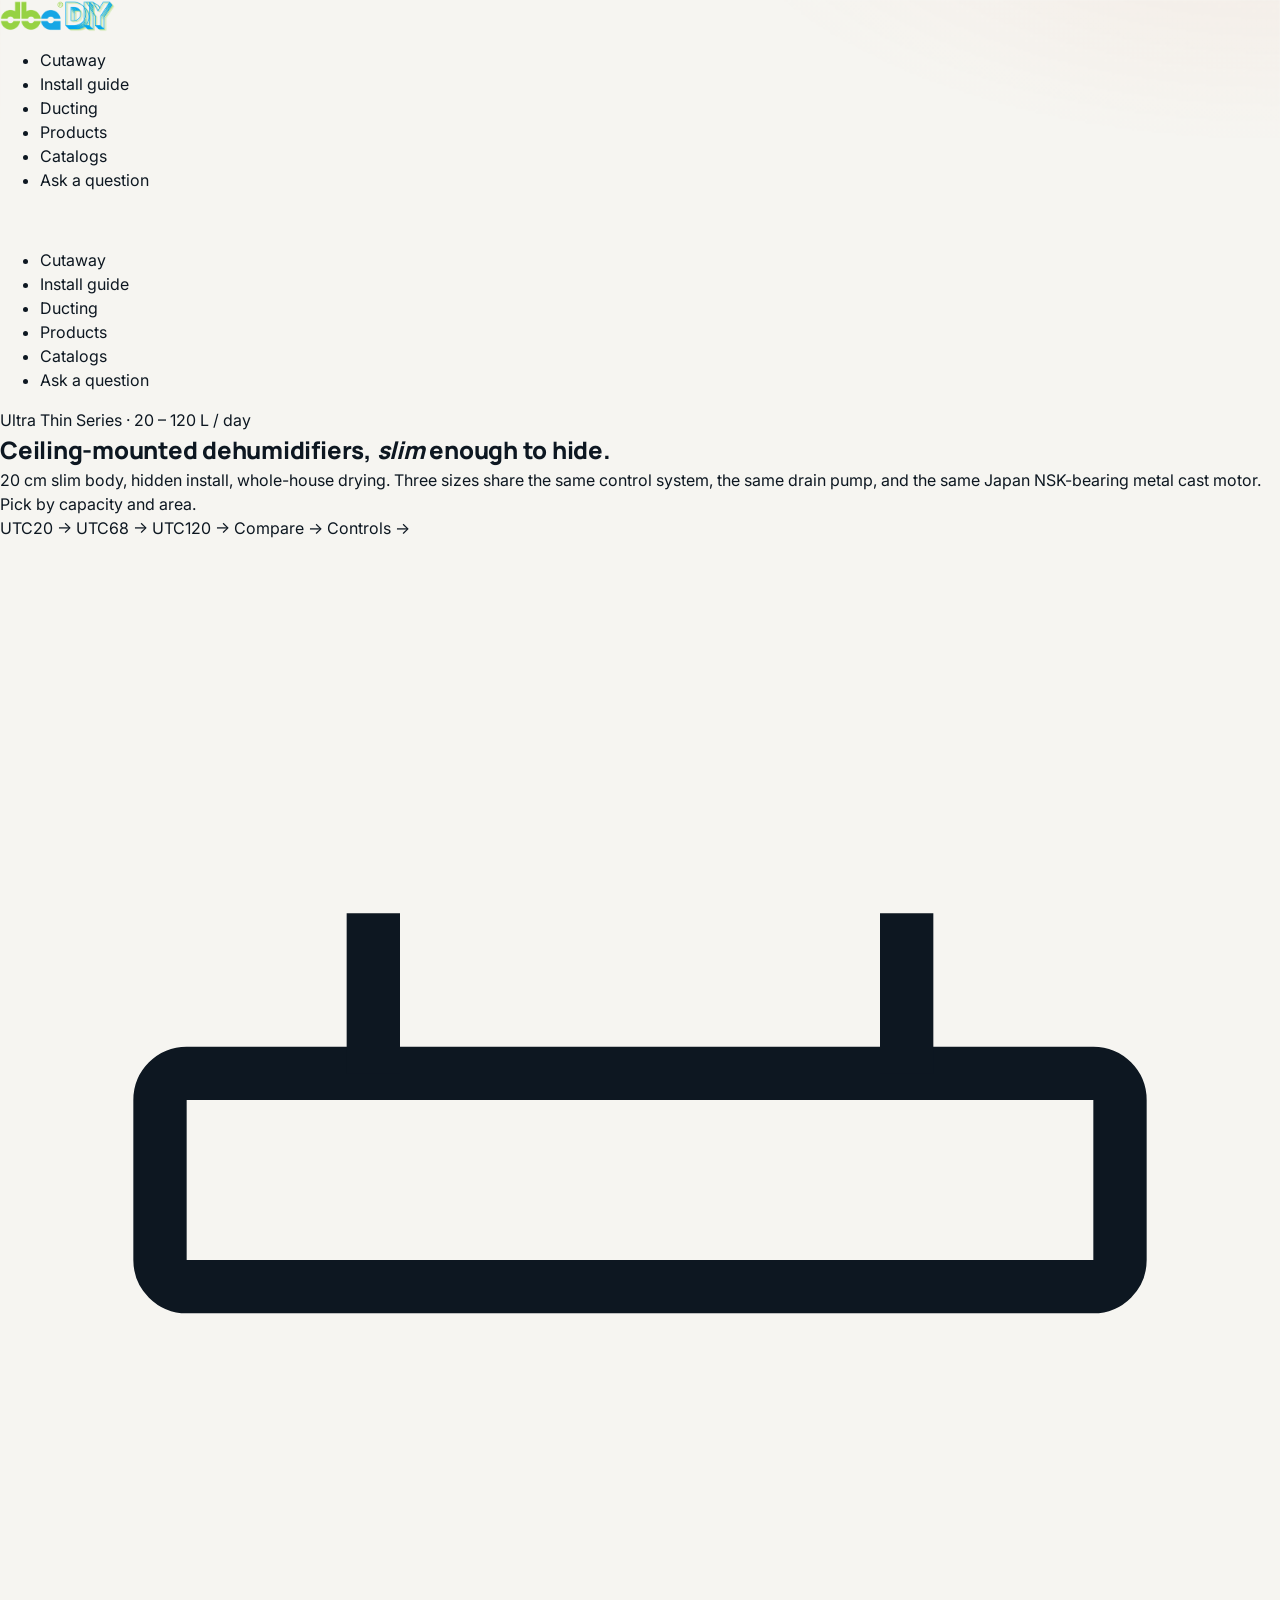
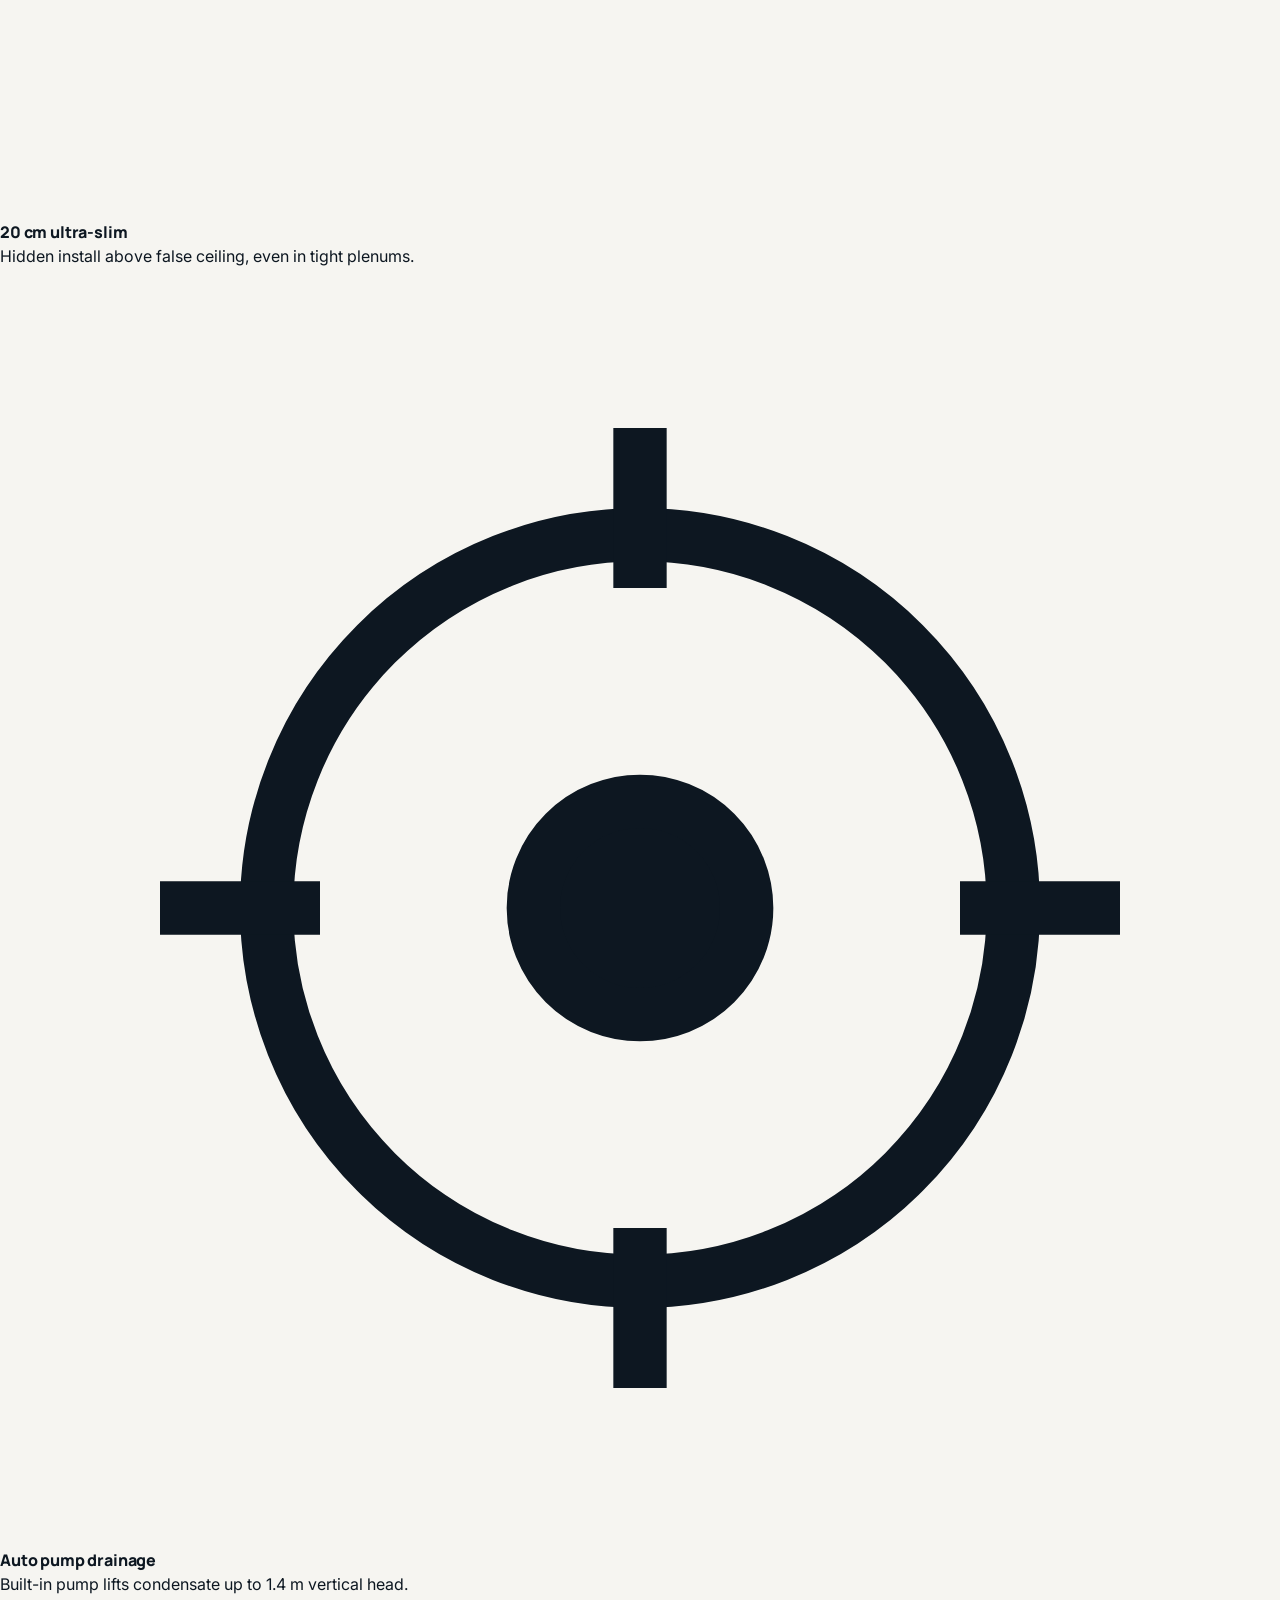
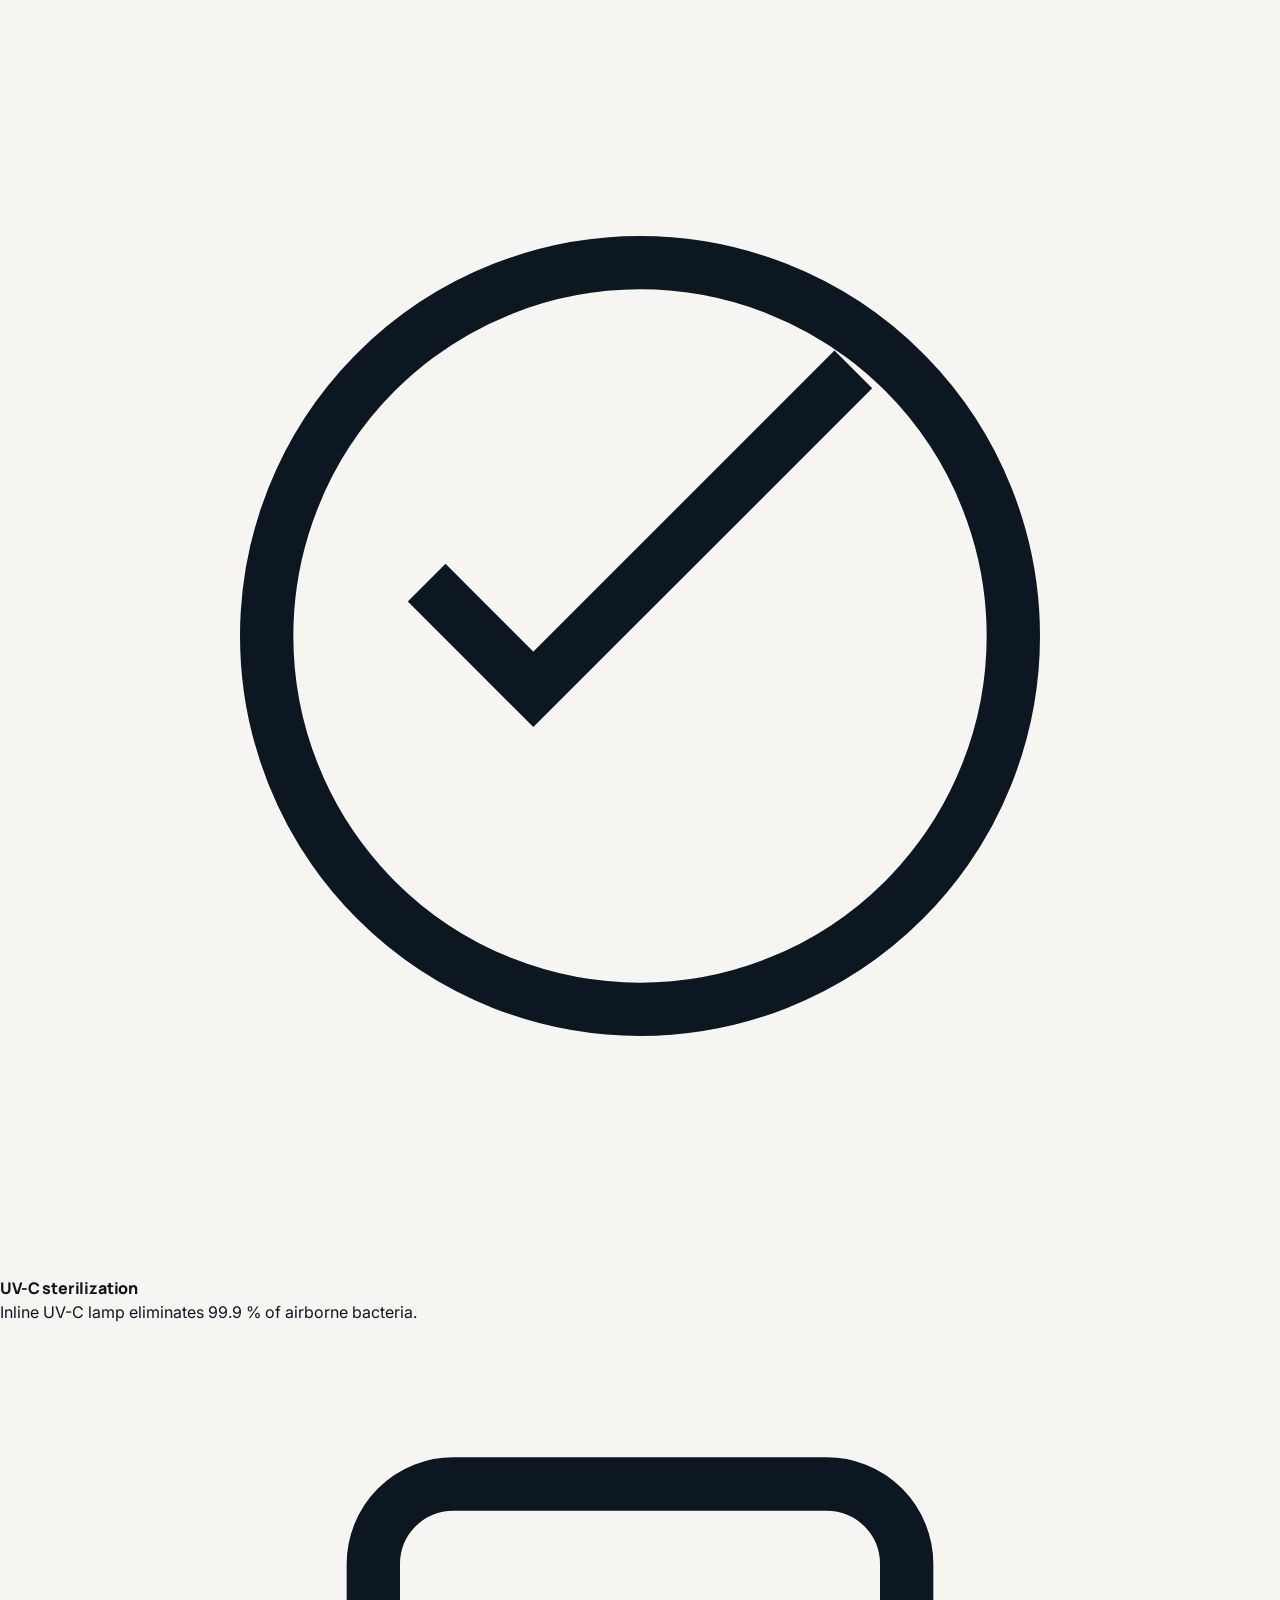
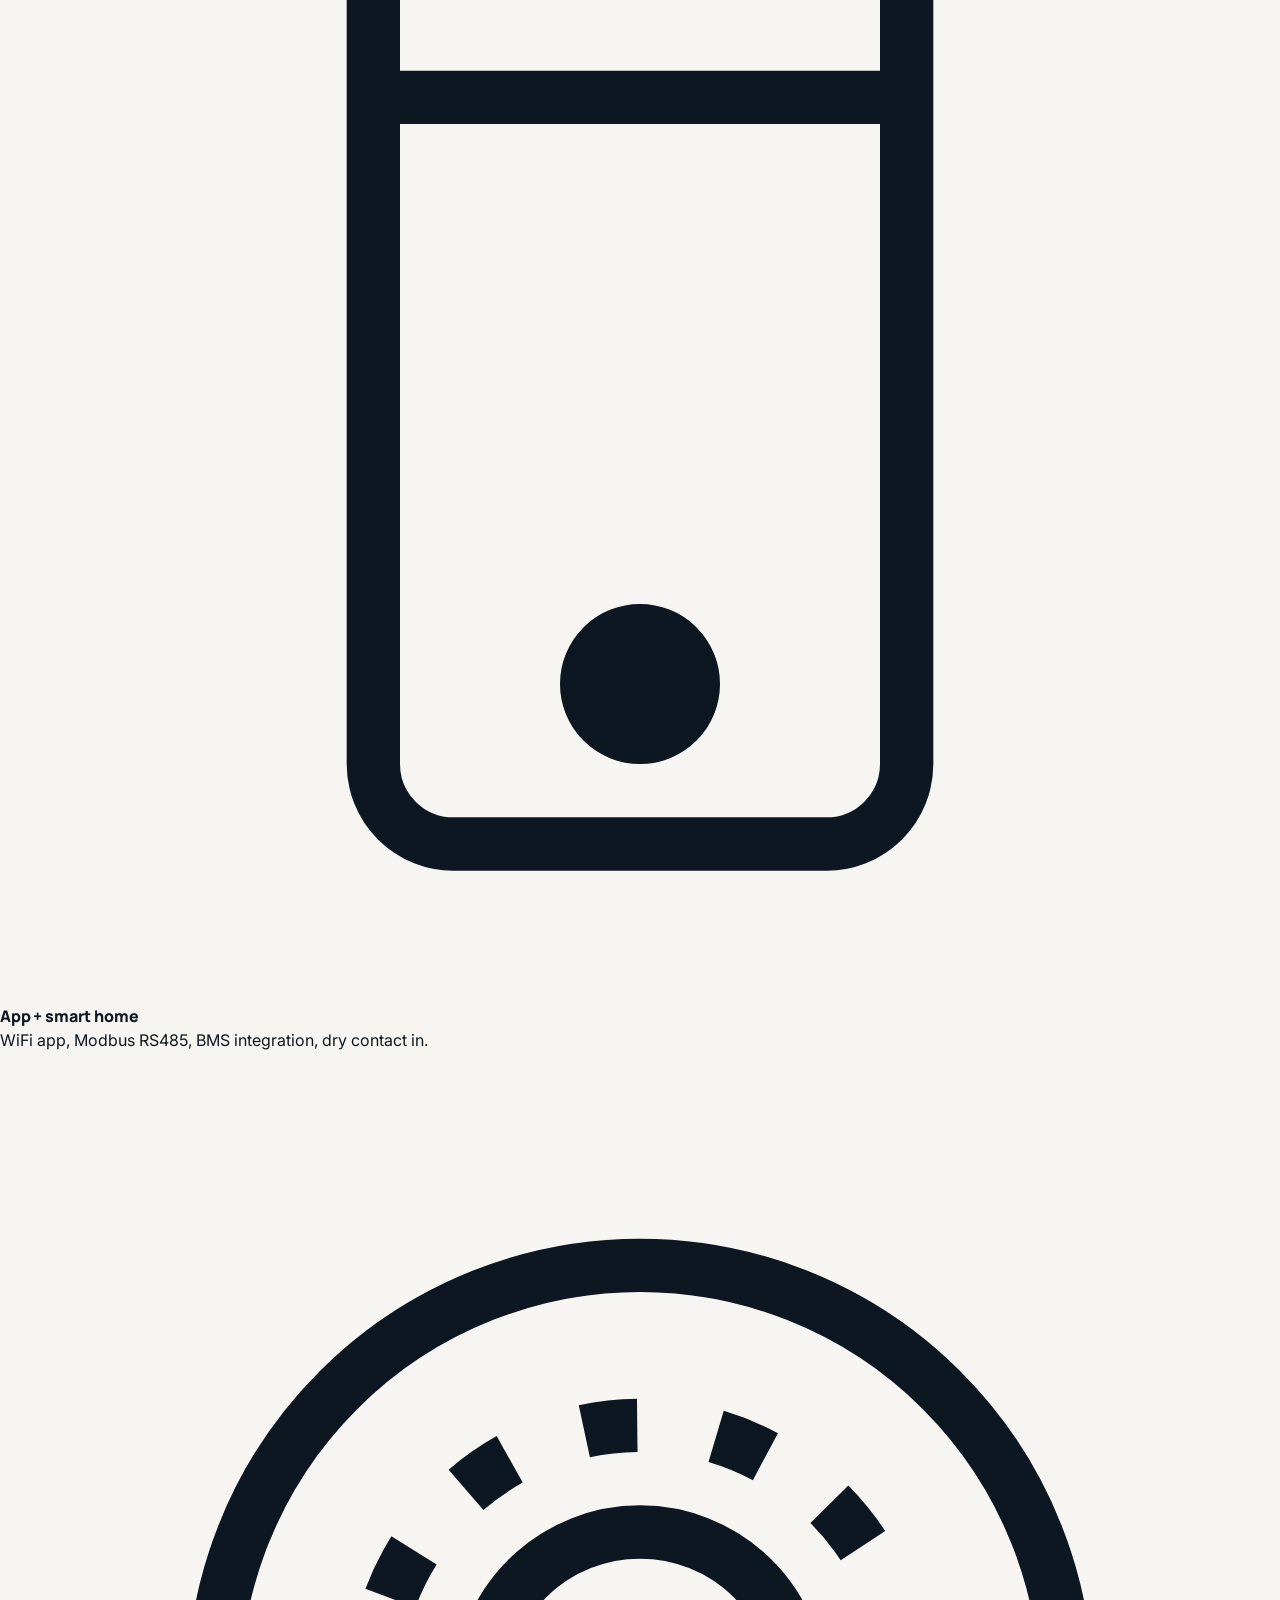
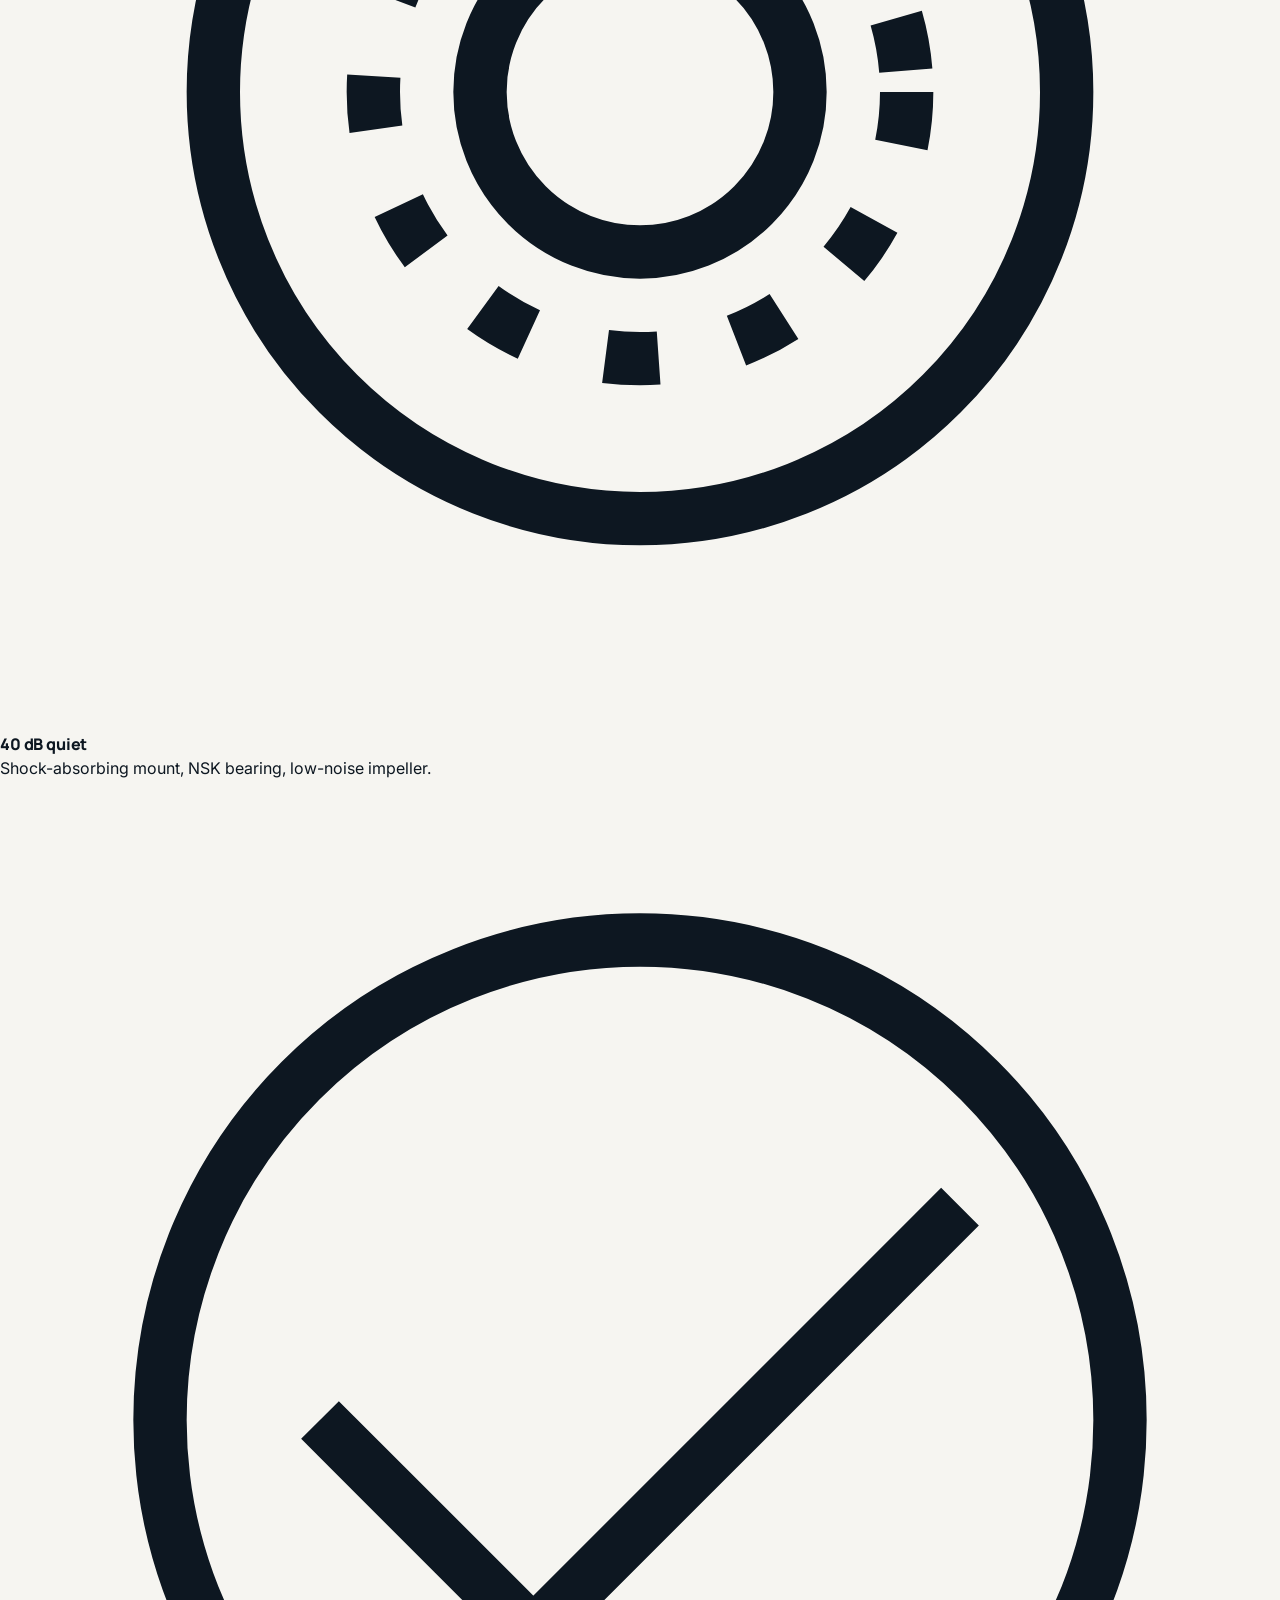
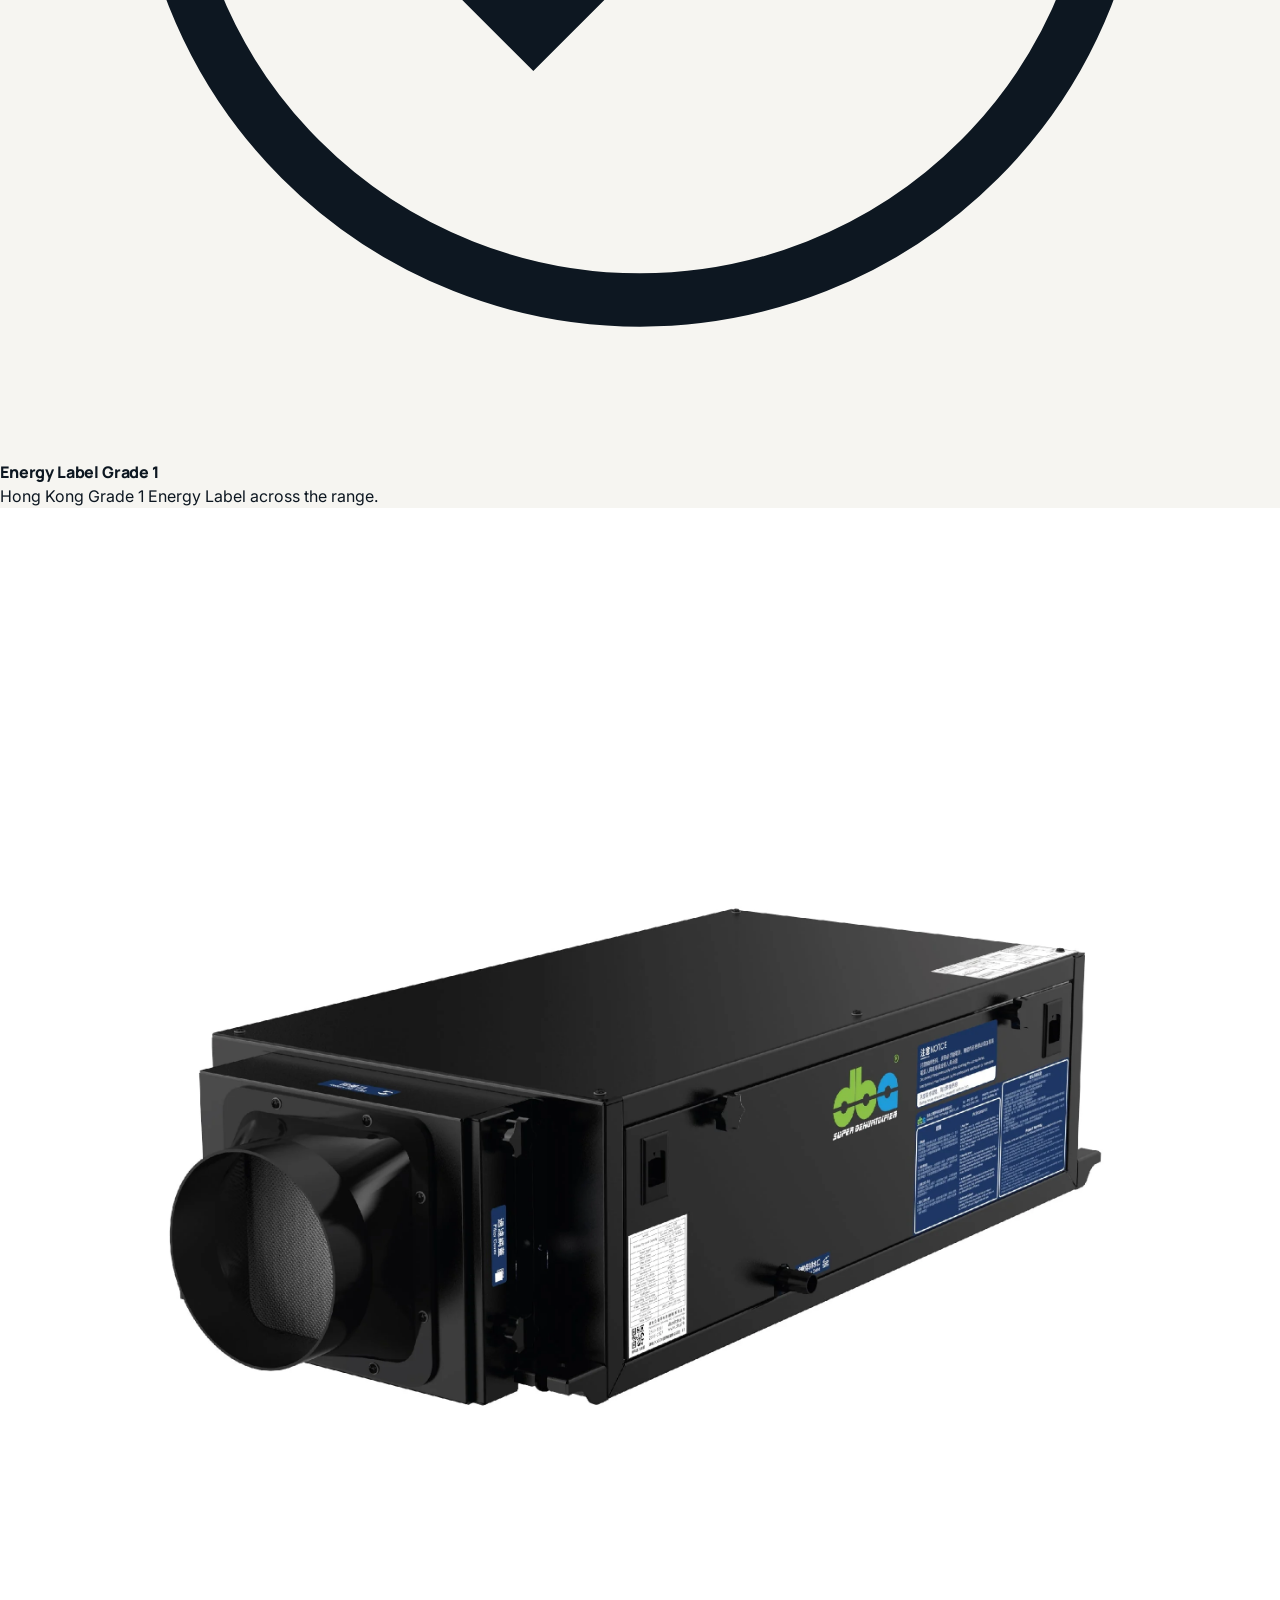
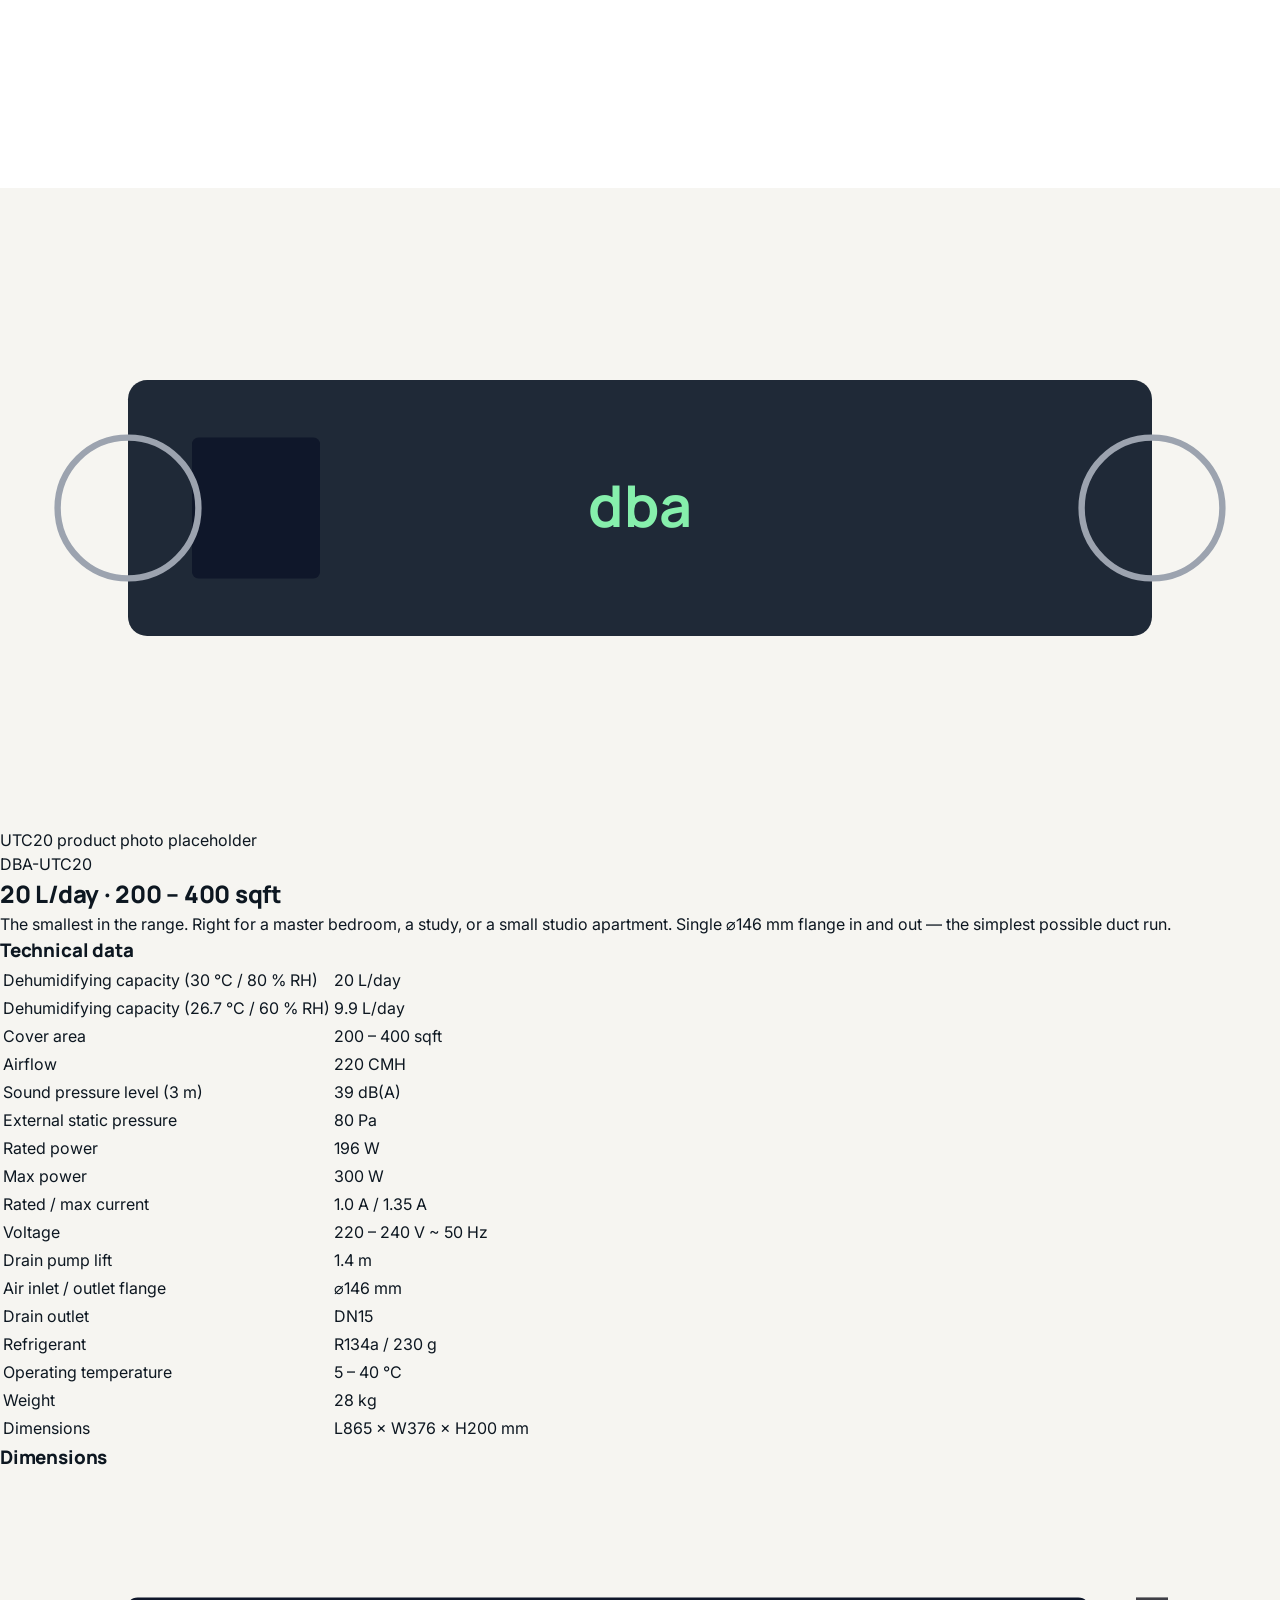
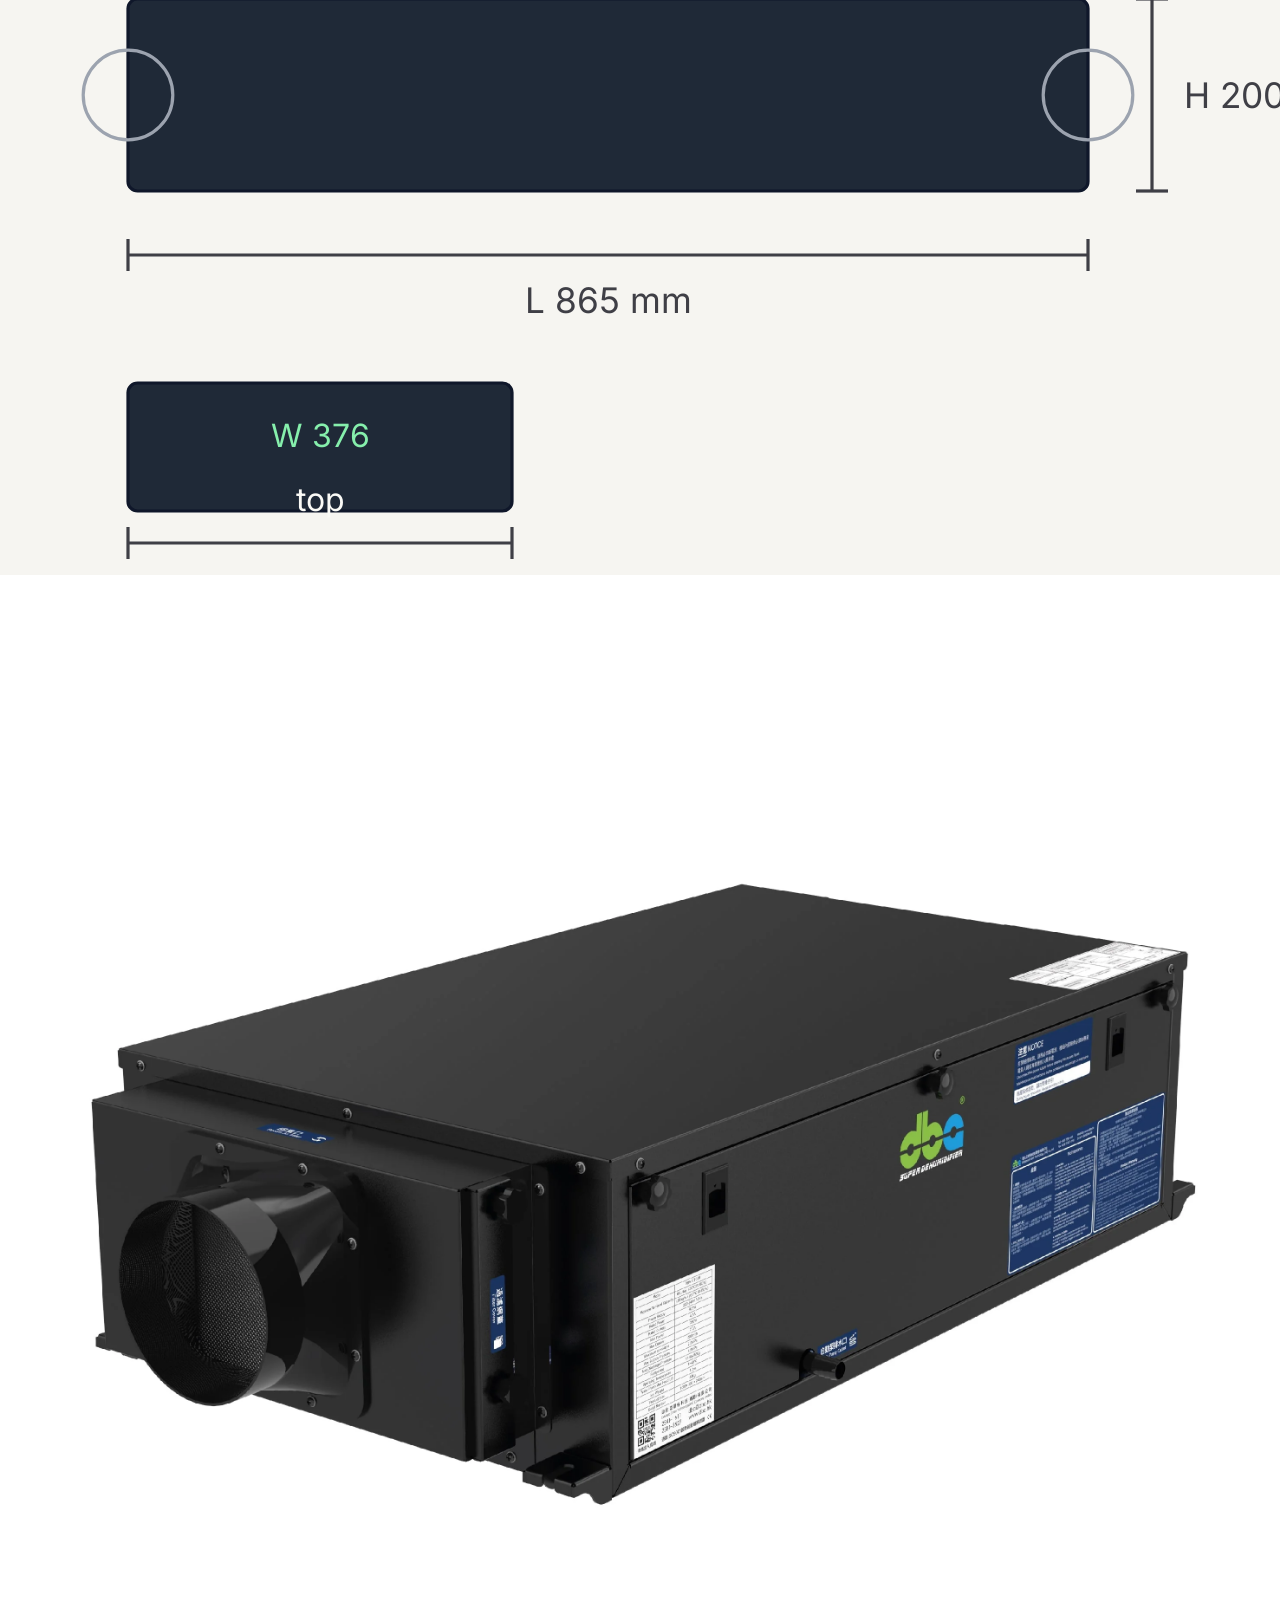
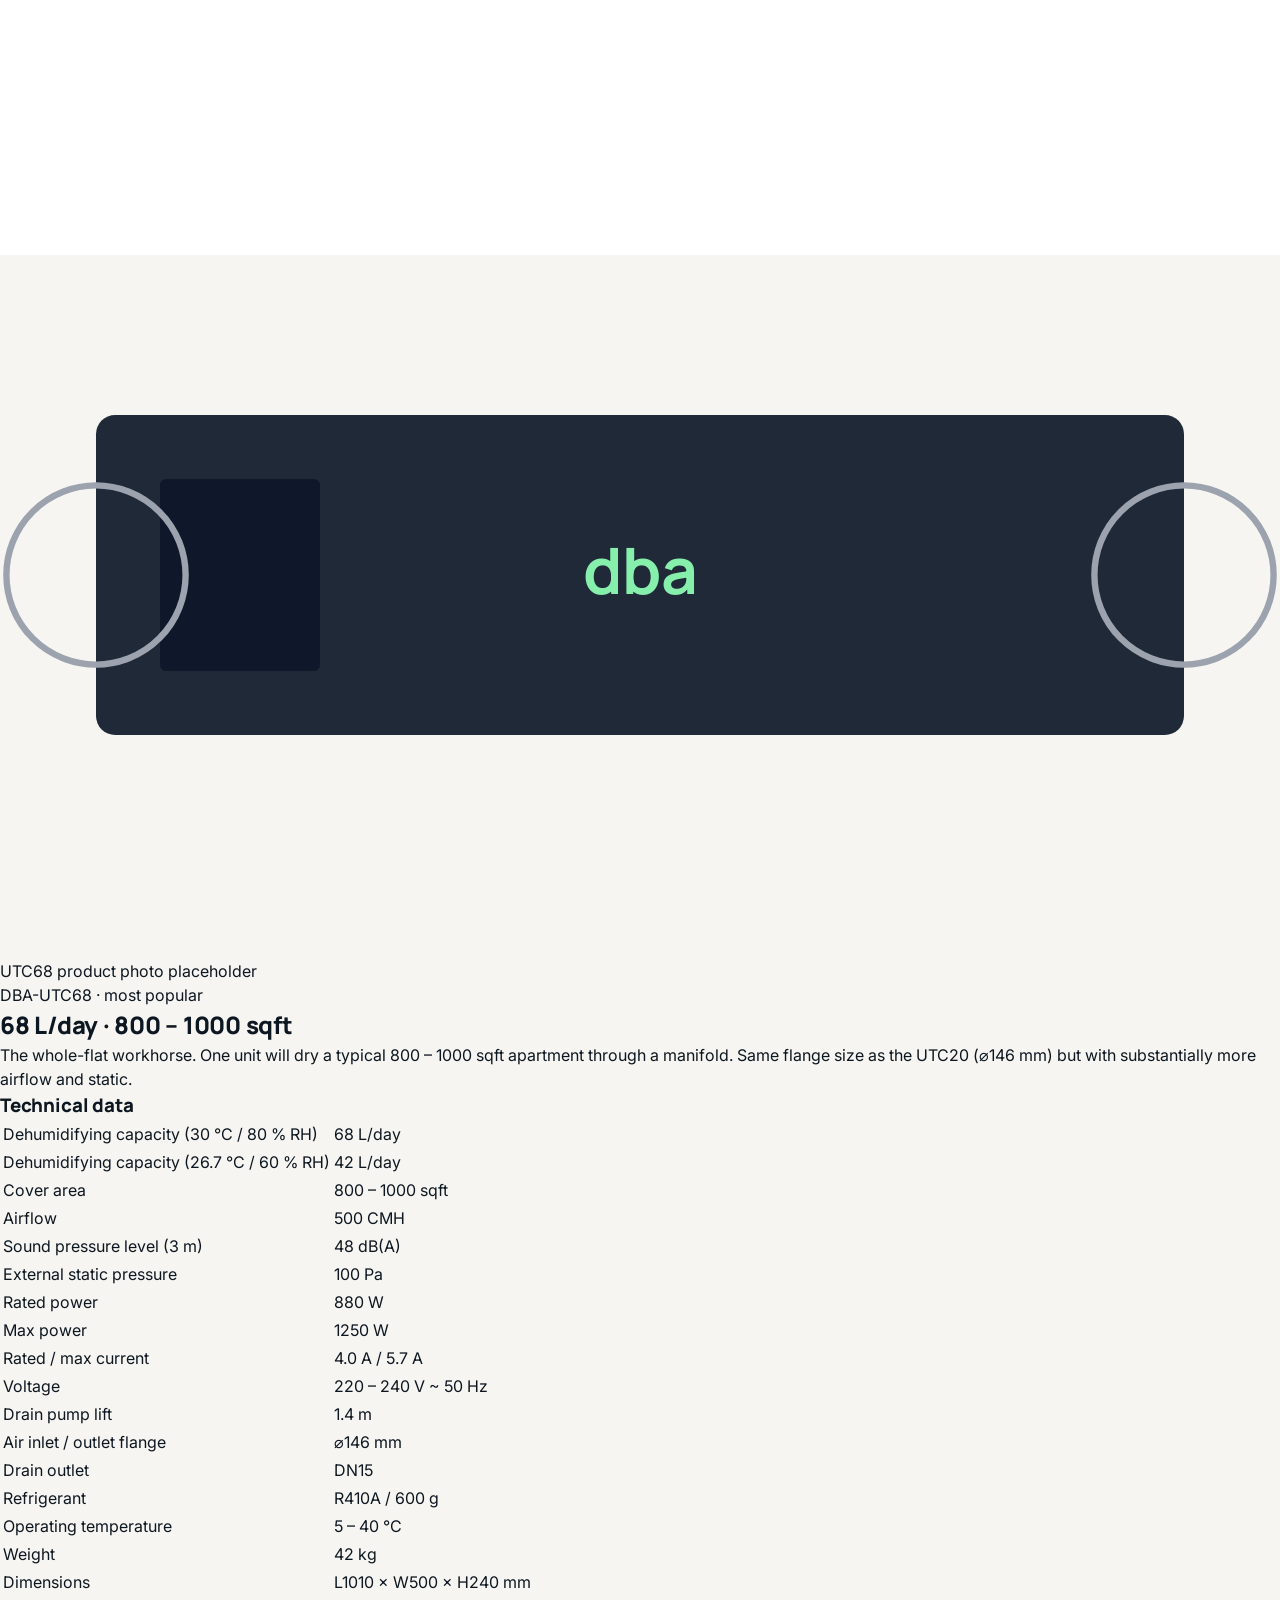
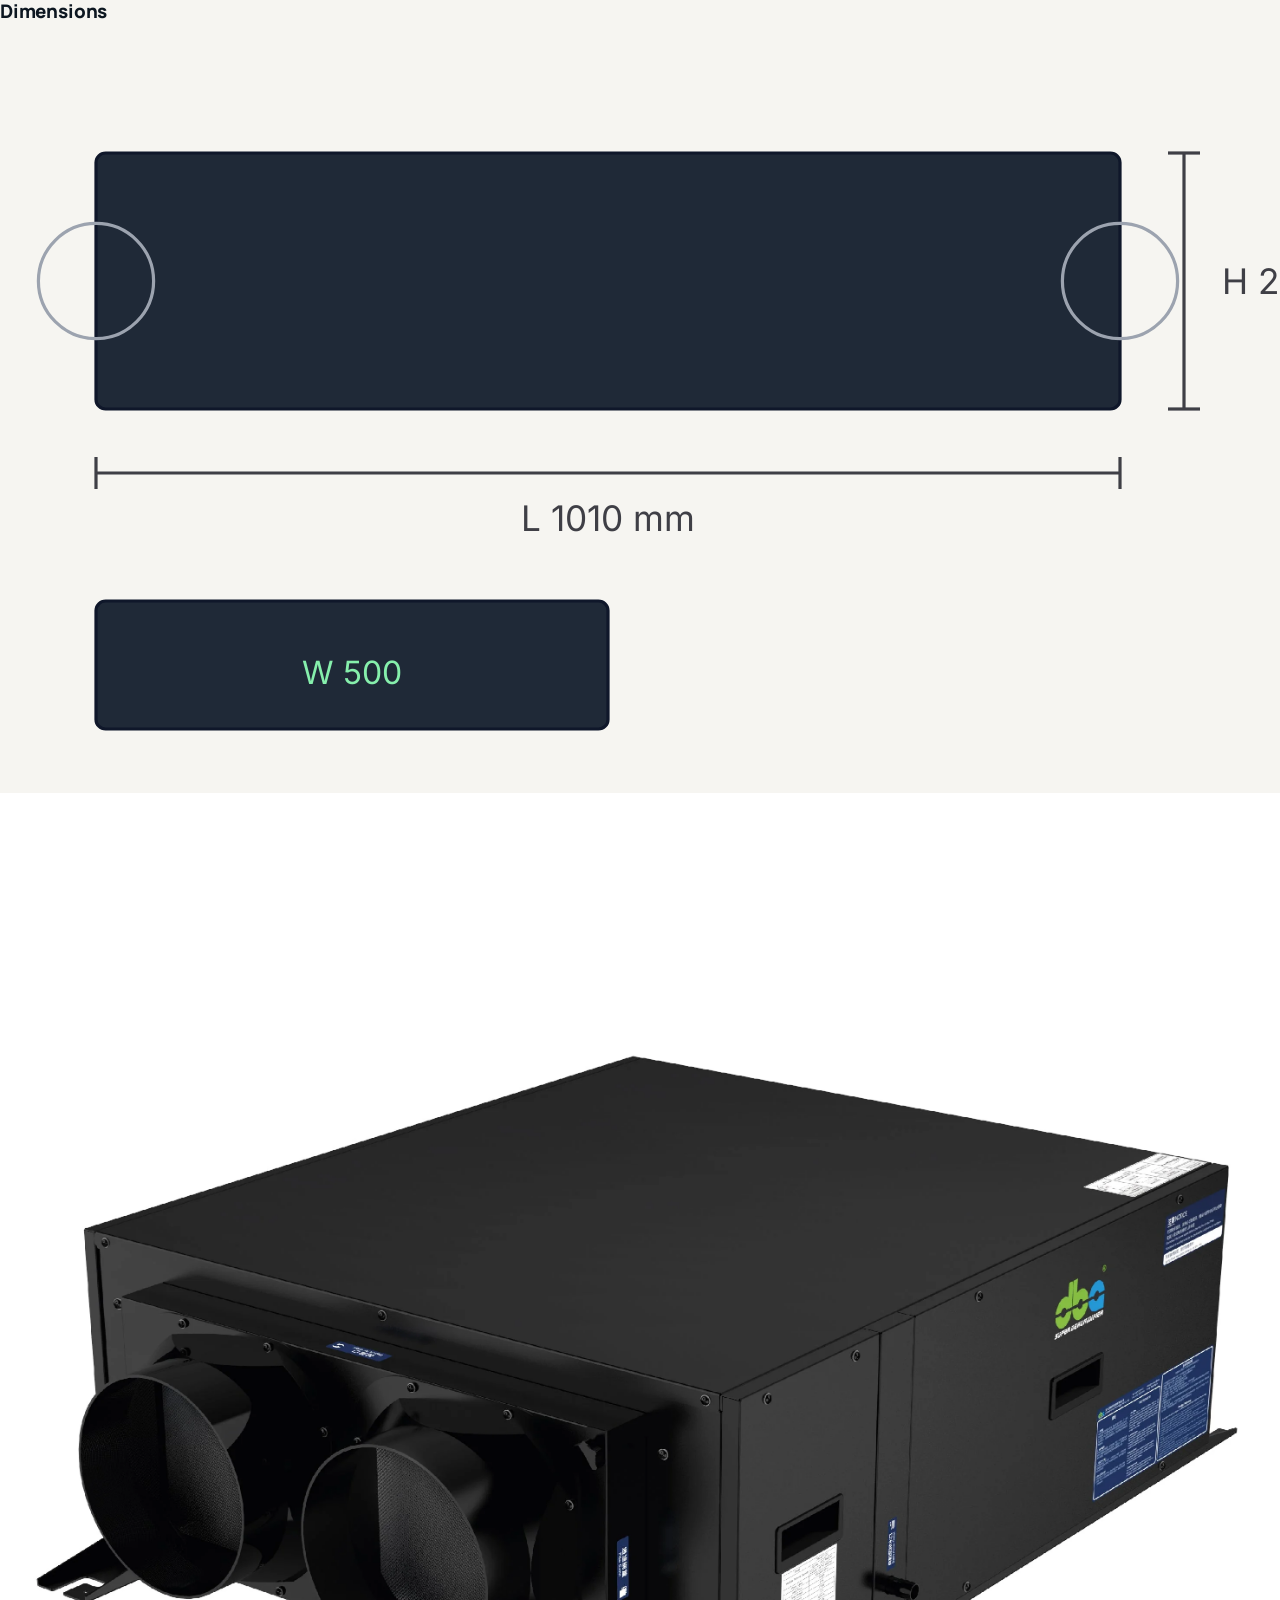
<file: products.html>
<!DOCTYPE html>
<html lang="en">
<head>
<meta charset="UTF-8" />
<meta name="viewport" content="width=device-width, initial-scale=1.0" />
<title>Products — DBA Ultra Thin Series ceiling-mounted dehumidifiers</title>
<meta name="description" content="DBA Ultra Thin Series: UTC20 (20 L/day), UTC68 (68 L/day), UTC120 (120 L/day). Full specifications, dimensions, control features, and configuration tables." />
<meta name="theme-color" content="#0ea5e9" />
<meta name="robots" content="noindex, follow" />
<link rel="canonical" href="https://www.dbadiy.com/products.html" />
<link rel="preconnect" href="https://fonts.googleapis.com" />
<link rel="preconnect" href="https://fonts.gstatic.com" crossorigin />
<link href="https://fonts.googleapis.com/css2?family=Manrope:wght@400;500;600;700;800&family=Inter:wght@400;500;600&display=swap" rel="stylesheet" />
<link rel="stylesheet" href="style.css" />
<link rel="icon" type="image/svg+xml" href="images/favicon.svg" />
</head>
<body>

<nav id="nav">
  <div class="nav-inner">
    <a href="index.html" class="logo">
      <img src="images/logo.webp" alt="dba DIY" class="nav-logo" />
    </a>
    <ul class="nav-links">
      <li><a href="index.html#ceiling">Cutaway</a></li>
      <li><a href="index.html#install-guide">Install guide</a></li>
      <li><a href="index.html#ducting">Ducting</a></li>
      <li><a href="products.html" class="active">Products</a></li>
      <li><a href="index.html#catalogs">Catalogs</a></li>
      <li><a href="index.html#contact" class="nav-cta">Ask a question</a></li>
    </ul>
    <button class="nav-mobile-btn" onclick="toggleNav()" aria-label="Menu"><span></span><span></span><span></span></button>
  </div>
  <ul class="mobile-nav" id="mobileNav">
    <li><a href="index.html#ceiling" onclick="toggleNav()">Cutaway</a></li>
    <li><a href="index.html#install-guide" onclick="toggleNav()">Install guide</a></li>
    <li><a href="index.html#ducting" onclick="toggleNav()">Ducting</a></li>
    <li><a href="products.html">Products</a></li>
    <li><a href="index.html#catalogs" onclick="toggleNav()">Catalogs</a></li>
    <li><a href="index.html#contact" onclick="toggleNav()">Ask a question</a></li>
  </ul>
</nav>

<!-- HERO -->
<section class="products-hero">
  <div class="products-hero-inner">
    <div class="hero-eyebrow"><span class="pulse"></span> Ultra Thin Series · 20 – 120 L / day</div>
    <h1>Ceiling-mounted dehumidifiers, <em>slim</em> enough to hide.</h1>
    <p>20 cm slim body, hidden install, whole-house drying. Three sizes share the same control system, the same drain pump, and the same Japan NSK-bearing metal cast motor. Pick by capacity and area.</p>

    <div class="products-quickjump">
      <a href="#utc20">UTC20 →</a>
      <a href="#utc68">UTC68 →</a>
      <a href="#utc120">UTC120 →</a>
      <a href="#compare">Compare →</a>
      <a href="#controls">Controls →</a>
    </div>
  </div>
</section>

<!-- FEATURES STRIP -->
<section class="features-strip">
  <div class="features-inner">
    <div class="feature">
      <div class="feature-icon">
        <svg viewBox="0 0 48 48" fill="none" stroke="currentColor" stroke-width="2"><rect x="6" y="20" width="36" height="8" rx="1"/><path d="M14 20 L14 14 M34 20 L34 14"/></svg>
      </div>
      <h4 aria-level="2">20 cm ultra-slim</h4>
      <p>Hidden install above false ceiling, even in tight plenums.</p>
    </div>
    <div class="feature">
      <div class="feature-icon">
        <svg viewBox="0 0 48 48" fill="none" stroke="currentColor" stroke-width="2"><circle cx="24" cy="24" r="14"/><circle cx="24" cy="24" r="4" fill="currentColor"/><path d="M24 6 L24 12 M24 36 L24 42 M6 24 L12 24 M36 24 L42 24"/></svg>
      </div>
      <h4 aria-level="3">Auto pump drainage</h4>
      <p>Built-in pump lifts condensate up to 1.4 m vertical head.</p>
    </div>
    <div class="feature">
      <div class="feature-icon">
        <svg viewBox="0 0 48 48" fill="none" stroke="currentColor" stroke-width="2"><circle cx="24" cy="24" r="14"/><path d="M16 22 L20 26 L32 14"/></svg>
      </div>
      <h4>UV-C sterilization</h4>
      <p>Inline UV-C lamp eliminates 99.9 % of airborne bacteria.</p>
    </div>
    <div class="feature">
      <div class="feature-icon">
        <svg viewBox="0 0 48 48" fill="none" stroke="currentColor" stroke-width="2"><rect x="14" y="6" width="20" height="36" rx="3"/><circle cx="24" cy="36" r="2" fill="currentColor"/><line x1="14" y1="14" x2="34" y2="14"/></svg>
      </div>
      <h4>App + smart home</h4>
      <p>WiFi app, Modbus RS485, BMS integration, dry contact in.</p>
    </div>
    <div class="feature">
      <div class="feature-icon">
        <svg viewBox="0 0 48 48" fill="none" stroke="currentColor" stroke-width="2"><circle cx="24" cy="24" r="16"/><circle cx="24" cy="24" r="6"/><circle cx="24" cy="24" r="10" stroke-dasharray="2 3"/></svg>
      </div>
      <h4>40 dB quiet</h4>
      <p>Shock-absorbing mount, NSK bearing, low-noise impeller.</p>
    </div>
    <div class="feature">
      <div class="feature-icon">
        <svg viewBox="0 0 48 48" fill="none" stroke="currentColor" stroke-width="2"><path d="M12 24 L20 32 L36 16"/><circle cx="24" cy="24" r="18"/></svg>
      </div>
      <h4>Energy Label Grade 1</h4>
      <p>Hong Kong Grade 1 Energy Label across the range.</p>
    </div>
  </div>
</section>

<!-- UTC20 -->
<section id="utc20" class="product-detail">
  <div class="product-detail-inner">
    <div class="product-detail-image">
      <img src="images/products/utc20.webp" alt="DBA-UTC20 ceiling-mounted dehumidifier" onerror="this.parentElement.classList.add('no-image');" />
      <div class="product-detail-fallback">
        <svg viewBox="0 0 400 200">
          <rect x="40" y="60" width="320" height="80" rx="6" fill="#1f2937"/>
          <rect x="60" y="78" width="40" height="44" rx="2" fill="#0f172a"/>
          <circle cx="360" cy="100" r="22" fill="none" stroke="#9ca3af" stroke-width="2"/>
          <circle cx="40" cy="100" r="22" fill="none" stroke="#9ca3af" stroke-width="2"/>
          <text x="200" y="106" text-anchor="middle" font-family="Manrope" font-weight="700" font-size="18" fill="#86efac">dba</text>
        </svg>
        <span>UTC20 product photo placeholder</span>
      </div>
    </div>
    <div class="product-detail-body">
      <span class="product-detail-tag">DBA-UTC20</span>
      <h2>20 L/day · 200 – 400 sqft</h2>
      <p class="product-lead">The smallest in the range. Right for a master bedroom, a study, or a small studio apartment. Single ⌀146 mm flange in and out — the simplest possible duct run.</p>

      <div class="spec-table">
        <h3>Technical data</h3>
        <table>
          <tr><td>Dehumidifying capacity (30 °C / 80 % RH)</td><td>20 L/day</td></tr>
          <tr><td>Dehumidifying capacity (26.7 °C / 60 % RH)</td><td>9.9 L/day</td></tr>
          <tr><td>Cover area</td><td>200 – 400 sqft</td></tr>
          <tr><td>Airflow</td><td>220 CMH</td></tr>
          <tr><td>Sound pressure level (3 m)</td><td>39 dB(A)</td></tr>
          <tr><td>External static pressure</td><td>80 Pa</td></tr>
          <tr><td>Rated power</td><td>196 W</td></tr>
          <tr><td>Max power</td><td>300 W</td></tr>
          <tr><td>Rated / max current</td><td>1.0 A / 1.35 A</td></tr>
          <tr><td>Voltage</td><td>220 – 240 V ~ 50 Hz</td></tr>
          <tr><td>Drain pump lift</td><td>1.4 m</td></tr>
          <tr><td>Air inlet / outlet flange</td><td>⌀146 mm</td></tr>
          <tr><td>Drain outlet</td><td>DN15</td></tr>
          <tr><td>Refrigerant</td><td>R134a / 230 g</td></tr>
          <tr><td>Operating temperature</td><td>5 – 40 °C</td></tr>
          <tr><td>Weight</td><td>28 kg</td></tr>
          <tr><td>Dimensions</td><td>L865 × W376 × H200 mm</td></tr>
        </table>
      </div>

      <div class="dimension-card">
        <h3>Dimensions</h3>
        <svg viewBox="0 0 400 220" class="dim-svg">
          <rect x="40" y="40" width="300" height="60" rx="3" fill="#1f2937" stroke="#0f172a" stroke-width="1"/>
          <circle cx="40" cy="70" r="14" fill="none" stroke="#9ca3af"/>
          <circle cx="340" cy="70" r="14" fill="none" stroke="#9ca3af"/>
          <line x1="40" y1="120" x2="340" y2="120" stroke="#3f3f46" stroke-width="1"/>
          <line x1="40" y1="115" x2="40" y2="125" stroke="#3f3f46"/>
          <line x1="340" y1="115" x2="340" y2="125" stroke="#3f3f46"/>
          <text x="190" y="138" text-anchor="middle" font-family="Inter" font-size="11" fill="#3f3f46">L 865 mm</text>
          <line x1="360" y1="40" x2="360" y2="100" stroke="#3f3f46" stroke-width="1"/>
          <line x1="355" y1="40" x2="365" y2="40" stroke="#3f3f46"/>
          <line x1="355" y1="100" x2="365" y2="100" stroke="#3f3f46"/>
          <text x="370" y="74" font-family="Inter" font-size="11" fill="#3f3f46">H 200</text>
          <rect x="40" y="160" width="120" height="40" rx="3" fill="#1f2937" stroke="#0f172a"/>
          <line x1="40" y1="210" x2="160" y2="210" stroke="#3f3f46"/>
          <line x1="40" y1="205" x2="40" y2="215" stroke="#3f3f46"/>
          <line x1="160" y1="205" x2="160" y2="215" stroke="#3f3f46"/>
          <text x="100" y="200" text-anchor="middle" font-family="Inter" font-size="10" fill="#fafaf6">top</text>
          <text x="100" y="180" text-anchor="middle" font-family="Inter" font-size="10" fill="#86efac">W 376</text>
        </svg>
      </div>
    </div>
  </div>
</section>

<!-- UTC68 -->
<section id="utc68" class="product-detail product-detail-alt">
  <div class="product-detail-inner">
    <div class="product-detail-image">
      <img loading="lazy" decoding="async" src="images/products/utc68.webp" alt="DBA-UTC68 ceiling-mounted dehumidifier" onerror="this.parentElement.classList.add('no-image');" />
      <div class="product-detail-fallback">
        <svg viewBox="0 0 400 220">
          <rect x="30" y="50" width="340" height="100" rx="6" fill="#1f2937"/>
          <rect x="50" y="70" width="50" height="60" rx="2" fill="#0f172a"/>
          <circle cx="370" cy="100" r="28" fill="none" stroke="#9ca3af" stroke-width="2"/>
          <circle cx="30" cy="100" r="28" fill="none" stroke="#9ca3af" stroke-width="2"/>
          <text x="200" y="106" text-anchor="middle" font-family="Manrope" font-weight="700" font-size="20" fill="#86efac">dba</text>
        </svg>
        <span>UTC68 product photo placeholder</span>
      </div>
    </div>
    <div class="product-detail-body">
      <span class="product-detail-tag">DBA-UTC68 · most popular</span>
      <h2>68 L/day · 800 – 1000 sqft</h2>
      <p class="product-lead">The whole-flat workhorse. One unit will dry a typical 800 – 1000 sqft apartment through a manifold. Same flange size as the UTC20 (⌀146 mm) but with substantially more airflow and static.</p>

      <div class="spec-table">
        <h3>Technical data</h3>
        <table>
          <tr><td>Dehumidifying capacity (30 °C / 80 % RH)</td><td>68 L/day</td></tr>
          <tr><td>Dehumidifying capacity (26.7 °C / 60 % RH)</td><td>42 L/day</td></tr>
          <tr><td>Cover area</td><td>800 – 1000 sqft</td></tr>
          <tr><td>Airflow</td><td>500 CMH</td></tr>
          <tr><td>Sound pressure level (3 m)</td><td>48 dB(A)</td></tr>
          <tr><td>External static pressure</td><td>100 Pa</td></tr>
          <tr><td>Rated power</td><td>880 W</td></tr>
          <tr><td>Max power</td><td>1250 W</td></tr>
          <tr><td>Rated / max current</td><td>4.0 A / 5.7 A</td></tr>
          <tr><td>Voltage</td><td>220 – 240 V ~ 50 Hz</td></tr>
          <tr><td>Drain pump lift</td><td>1.4 m</td></tr>
          <tr><td>Air inlet / outlet flange</td><td>⌀146 mm</td></tr>
          <tr><td>Drain outlet</td><td>DN15</td></tr>
          <tr><td>Refrigerant</td><td>R410A / 600 g</td></tr>
          <tr><td>Operating temperature</td><td>5 – 40 °C</td></tr>
          <tr><td>Weight</td><td>42 kg</td></tr>
          <tr><td>Dimensions</td><td>L1010 × W500 × H240 mm</td></tr>
        </table>
      </div>

      <div class="dimension-card">
        <h3>Dimensions</h3>
        <svg viewBox="0 0 400 240" class="dim-svg">
          <rect x="30" y="40" width="320" height="80" rx="3" fill="#1f2937" stroke="#0f172a"/>
          <circle cx="30" cy="80" r="18" fill="none" stroke="#9ca3af"/>
          <circle cx="350" cy="80" r="18" fill="none" stroke="#9ca3af"/>
          <line x1="30" y1="140" x2="350" y2="140" stroke="#3f3f46"/>
          <line x1="30" y1="135" x2="30" y2="145" stroke="#3f3f46"/>
          <line x1="350" y1="135" x2="350" y2="145" stroke="#3f3f46"/>
          <text x="190" y="158" text-anchor="middle" font-family="Inter" font-size="11" fill="#3f3f46">L 1010 mm</text>
          <line x1="370" y1="40" x2="370" y2="120" stroke="#3f3f46"/>
          <line x1="365" y1="40" x2="375" y2="40" stroke="#3f3f46"/>
          <line x1="365" y1="120" x2="375" y2="120" stroke="#3f3f46"/>
          <text x="382" y="84" font-family="Inter" font-size="11" fill="#3f3f46">H 240</text>
          <rect x="30" y="180" width="160" height="40" rx="3" fill="#1f2937" stroke="#0f172a"/>
          <text x="110" y="206" text-anchor="middle" font-family="Inter" font-size="10" fill="#86efac">W 500</text>
        </svg>
      </div>
    </div>
  </div>
</section>

<!-- UTC120 -->
<section id="utc120" class="product-detail">
  <div class="product-detail-inner">
    <div class="product-detail-image">
      <img loading="lazy" decoding="async" src="images/products/utc120.webp" alt="DBA-UTC120 ceiling-mounted dehumidifier" onerror="this.parentElement.classList.add('no-image');" />
      <div class="product-detail-fallback">
        <svg viewBox="0 0 400 240">
          <rect x="20" y="40" width="360" height="140" rx="6" fill="#1f2937"/>
          <rect x="40" y="60" width="60" height="40" rx="2" fill="#0f172a"/>
          <rect x="40" y="118" width="60" height="40" rx="2" fill="#0f172a"/>
          <circle cx="380" cy="110" r="32" fill="none" stroke="#9ca3af" stroke-width="2"/>
          <text x="200" y="118" text-anchor="middle" font-family="Manrope" font-weight="700" font-size="22" fill="#86efac">dba</text>
        </svg>
        <span>UTC120 product photo placeholder</span>
      </div>
    </div>
    <div class="product-detail-body">
      <span class="product-detail-tag">DBA-UTC120 · top of range</span>
      <h2>120 L/day · 1300 – 1500 sqft</h2>
      <p class="product-lead">For larger homes, basement gyms, and small commercial spaces. Twin ⌀196 mm air inlets give you twice the return area, so static pressure stays low even with longer manifold runs. R410A refrigerant.</p>

      <div class="spec-table">
        <h3>Technical data</h3>
        <table>
          <tr><td>Dehumidifying capacity (30 °C / 80 % RH)</td><td>120 L/day</td></tr>
          <tr><td>Dehumidifying capacity (26.7 °C / 60 % RH)</td><td>53 L/day</td></tr>
          <tr><td>Cover area</td><td>1300 – 1500 sqft</td></tr>
          <tr><td>Airflow</td><td>890 CMH</td></tr>
          <tr><td>Sound pressure level (3 m)</td><td>50 dB(A)</td></tr>
          <tr><td>External static pressure</td><td>100 Pa</td></tr>
          <tr><td>Rated power</td><td>1010 W</td></tr>
          <tr><td>Max power</td><td>1600 W</td></tr>
          <tr><td>Rated / max current</td><td>4.7 A / 7.4 A</td></tr>
          <tr><td>Voltage</td><td>220 – 240 V ~ 50 Hz</td></tr>
          <tr><td>Drain pump lift</td><td>1.4 m</td></tr>
          <tr><td>Air inlet flange</td><td>⌀196 mm × 2</td></tr>
          <tr><td>Air outlet flange</td><td>⌀196 mm</td></tr>
          <tr><td>Drain outlet</td><td>DN15</td></tr>
          <tr><td>Refrigerant</td><td>R410A / 900 g</td></tr>
          <tr><td>Operating temperature</td><td>5 – 40 °C</td></tr>
          <tr><td>Weight</td><td>64 kg</td></tr>
          <tr><td>Dimensions</td><td>L1075 × W746 × H310 mm</td></tr>
        </table>
      </div>

      <div class="dimension-card">
        <h3>Dimensions</h3>
        <svg viewBox="0 0 400 260" class="dim-svg">
          <rect x="30" y="40" width="330" height="120" rx="4" fill="#1f2937" stroke="#0f172a"/>
          <circle cx="30" cy="70" r="14" fill="none" stroke="#9ca3af"/>
          <circle cx="30" cy="130" r="14" fill="none" stroke="#9ca3af"/>
          <circle cx="360" cy="100" r="22" fill="none" stroke="#9ca3af"/>
          <line x1="30" y1="180" x2="360" y2="180" stroke="#3f3f46"/>
          <line x1="30" y1="175" x2="30" y2="185" stroke="#3f3f46"/>
          <line x1="360" y1="175" x2="360" y2="185" stroke="#3f3f46"/>
          <text x="195" y="198" text-anchor="middle" font-family="Inter" font-size="11" fill="#3f3f46">L 1075 mm</text>
          <line x1="380" y1="40" x2="380" y2="160" stroke="#3f3f46"/>
          <line x1="375" y1="40" x2="385" y2="40" stroke="#3f3f46"/>
          <line x1="375" y1="160" x2="385" y2="160" stroke="#3f3f46"/>
          <text x="386" y="104" font-family="Inter" font-size="11" fill="#3f3f46">H 310</text>
          <rect x="30" y="210" width="220" height="40" rx="3" fill="#1f2937" stroke="#0f172a"/>
          <text x="140" y="236" text-anchor="middle" font-family="Inter" font-size="10" fill="#86efac">W 746</text>
        </svg>
      </div>
    </div>
  </div>
</section>

<!-- COMPARISON TABLE -->
<section id="compare" class="compare-section">
  <div class="section-head">
    <span class="kicker">Side by side</span>
    <h2>Compare the three</h2>
    <p>Same body shape, same controls. Different capacity, footprint, and flange size.</p>
  </div>

  <div class="compare-wrap">
    <table class="compare-table">
      <thead>
        <tr><th></th><th>UTC20</th><th>UTC68</th><th>UTC120</th></tr>
      </thead>
      <tbody>
        <tr><th>Capacity (30 °C / 80 % RH)</th><td>20 L/day</td><td>68 L/day</td><td>120 L/day</td></tr>
        <tr><th>Capacity (26.7 °C / 60 % RH)</th><td>9.9 L/day</td><td>42 L/day</td><td>53 L/day</td></tr>
        <tr><th>Cover area</th><td>200 – 400 sqft</td><td>800 – 1000 sqft</td><td>1300 – 1500 sqft</td></tr>
        <tr><th>Airflow</th><td>220 CMH</td><td>500 CMH</td><td>890 CMH</td></tr>
        <tr><th>Sound at 3 m</th><td>39 dB(A)</td><td>48 dB(A)</td><td>50 dB(A)</td></tr>
        <tr><th>Static pressure</th><td>80 Pa</td><td>100 Pa</td><td>100 Pa</td></tr>
        <tr><th>Rated power</th><td>196 W</td><td>880 W</td><td>1010 W</td></tr>
        <tr><th>Air flange</th><td>⌀146 mm</td><td>⌀146 mm</td><td>⌀196 mm (×2 inlet)</td></tr>
        <tr><th>Refrigerant</th><td>R134a / 230 g</td><td>R410A / 600 g</td><td>R410A / 900 g</td></tr>
        <tr><th>Drain pump lift</th><td>1.4 m</td><td>1.4 m</td><td>1.4 m</td></tr>
        <tr><th>Body (L × W × H)</th><td>865 × 376 × 200</td><td>1010 × 500 × 240</td><td>1075 × 746 × 310</td></tr>
        <tr><th>Weight</th><td>28 kg</td><td>42 kg</td><td>64 kg</td></tr>
      </tbody>
    </table>
  </div>
</section>

<!-- CONTROLS -->
<section id="controls" class="controls-section">
  <div class="section-head">
    <span class="kicker">Standard across the range</span>
    <h2>What you can control, and from where</h2>
  </div>

  <div class="controls-grid">
    <div class="control-block">
      <h3>Included with every unit</h3>
      <ul>
        <li>Drain pump</li>
        <li>UV-C sterilization lamp</li>
        <li>Stainless steel mesh filter</li>
        <li>Cold-rolled steel casing</li>
        <li>Emergency stop button</li>
        <li>Humidity sensor with 5 m cable</li>
        <li>86 × 86 mm LCD control panel with 8 m cable</li>
        <li>Type G plug with 5 m cable</li>
        <li>Remote controller</li>
      </ul>
    </div>

    <div class="control-block">
      <h3>Control features</h3>
      <ul>
        <li>Set humidity 20 – 95 %</li>
        <li>Fan speed: low / high</li>
        <li>Fan and dehumidifying modes</li>
        <li>Scheduled on/off timer</li>
        <li>Fault detection &amp; codes</li>
        <li>Power-off memory</li>
        <li>WiFi app control</li>
        <li>Smart home / BMS via RS485 Modbus</li>
        <li>Dry contact control input</li>
        <li>Water leak sensor port</li>
        <li>Fault indicator output (220 V, 6 A)</li>
      </ul>
    </div>
  </div>

  <p class="controls-note">All three units share the same control logic and wiring scheme. Pick the unit on capacity and area, not on features.</p>
</section>

<!-- CTA back to install guide / contact -->
<section class="products-cta">
  <div class="products-cta-inner">
    <h2>Picked your unit? Now plan the install.</h2>
    <p>Static pressure budget, duct sizing, grille placement, drain routing — all the stuff that decides whether the unit performs to spec.</p>
    <div class="cta-buttons">
      <a href="index.html#install-guide" class="btn-primary">Install guide →</a>
      <a href="index.html#ducting" class="btn-ghost">Ducting configurations →</a>
      <a href="index.html#contact" class="btn-ghost">Talk to us →</a>
    </div>
  </div>
</section>

<footer>
  <div class="footer-inner">
    <div class="footer-logo">dba<em>diy</em></div>
    <div class="footer-meta">
      <span>© 2026 DBA Electric</span>
      <span>Specifications subject to change without prior notice.</span>
    </div>
  </div>
</footer>

<script src="script.js"></script>
</body>
</html>
</file>
<file: style.css>
/* ===========================================================
   DBA DIY — app-style mobile-first
   =========================================================== */

:root{
  --bg:#f6f5f1;
  --bg-deep:#ecebe5;
  --surface:#ffffff;
  --ink:#0d1721;
  --ink-2:#2d3a47;
  --ink-3:#5c6a78;
  --ink-4:#94a3b8;
  --line:#e3e1d8;
  --line-2:#c9c5b8;
  /* Primary: warm copper / amber — the "energy" stroke colour from the DBA catalog imagery */
  --primary:#c2410c;
  --primary-deep:#7c2d12;
  --primary-soft:#fff1e6;
  /* Secondary: deep teal — calm, water-related, replaces the old sky-blue */
  --teal:#0f766e;
  --teal-deep:#134e4a;
  --teal-soft:#ccfbf1;
  --green:#15803d;
  --green-soft:#dcfce7;
  --amber:#b45309;
  --amber-soft:#fef3c7;
  --red:#b91c1c;
  --red-soft:#fee2e2;
  --violet:#7c3aed;
  --violet-soft:#ede9fe;
  --radius-lg:22px;
  --radius-md:16px;
  --radius-sm:12px;
  --shadow-sm:0 1px 2px rgba(15,23,42,0.06), 0 1px 1px rgba(15,23,42,0.04);
  --shadow-md:0 4px 14px rgba(15,23,42,0.07), 0 2px 4px rgba(15,23,42,0.04);
  --shadow-lg:0 12px 32px rgba(15,23,42,0.12), 0 4px 10px rgba(15,23,42,0.06);
  --hdr-h:56px;
  --step-footer-h:64px;
  --safe-bottom:max(env(safe-area-inset-bottom), 18px);
  --safe-top:env(safe-area-inset-top);
}

*{box-sizing:border-box;}
html,body{margin:0;padding:0;}
html{
  font-family:'Inter','Manrope',-apple-system,BlinkMacSystemFont,'Segoe UI',Roboto,sans-serif;
  font-size:16px;
  line-height:1.5;
  color:var(--ink);
  background:var(--bg);
  -webkit-font-smoothing:antialiased;
  -moz-osx-font-smoothing:grayscale;
  text-size-adjust:100%;
  -webkit-text-size-adjust:100%;
  scroll-behavior:smooth;
}
body{
  min-height:100dvh;
  background:
    radial-gradient(1100px 560px at 100% -160px, rgba(194,65,12,0.07), transparent 55%),
    radial-gradient(800px 480px at -120px 110%, rgba(15,118,110,0.06), transparent 60%),
    var(--bg);
  overscroll-behavior-y:contain;
}
body.lang-zh{
  font-family:'Noto Sans TC','Inter',-apple-system,BlinkMacSystemFont,sans-serif;
}
body.lang-zh h1,
body.lang-zh h2,
body.lang-zh h3,
body.lang-zh h4{
  font-family:'Noto Sans TC','Manrope',sans-serif;
  letter-spacing:0;
}
a{color:inherit;text-decoration:none;}
button{font:inherit;color:inherit;background:none;border:0;cursor:pointer;}
h1,h2,h3,h4,h5{font-family:'Manrope',sans-serif;font-weight:800;letter-spacing:-0.01em;margin:0;}
p{margin:0;}
img,svg{display:block;max-width:100%;}

/* ============== APP SHELL ============== */
#app{
  min-height:100dvh;
  display:flex;
  flex-direction:column;
}

#app-header{
  position:sticky;
  top:0;
  z-index:50;
  display:grid;
  grid-template-columns:48px 1fr auto;
  column-gap:8px;
  align-items:center;
  height:calc(var(--hdr-h) + var(--safe-top));
  padding-top:var(--safe-top);
  padding-inline:14px;
  background:rgba(255,255,255,0.85);
  backdrop-filter:saturate(180%) blur(14px);
  -webkit-backdrop-filter:saturate(180%) blur(14px);
  border-bottom:1px solid rgba(226,232,240,0.7);
  transition:background 0.2s;
}
#app-header[data-on="home"]{
  background:transparent;
  border-bottom-color:transparent;
}
#app-header[data-on="home"] #back-btn{
  opacity:0;
  pointer-events:none;
  transform:translateX(-4px);
}
#app-header[data-on="home"] #app-title{
  opacity:0;
}

#back-btn{
  width:42px;height:42px;
  display:inline-grid;place-items:center;
  border-radius:14px;
  background:transparent;
  color:var(--ink);
  transition:background 0.2s, transform 0.2s, opacity 0.2s;
}
#back-btn svg{width:22px;height:22px;}
#back-btn:active{background:var(--bg-deep); transform:scale(0.94);}

.hdr-title{
  text-align:center;
  display:flex;flex-direction:column;
  line-height:1.1;
  min-width:0;
}
.hdr-crumb{
  font-size:11px;
  letter-spacing:0.12em;
  text-transform:uppercase;
  color:var(--ink-3);
  font-weight:600;
}
.lang-zh .hdr-crumb{letter-spacing:0.04em;}
#app-title{
  margin:0;
  font-family:'Manrope',sans-serif;
  font-size:17px;
  font-weight:700;
  letter-spacing:-0.01em;
  overflow:hidden;
  text-overflow:ellipsis;
  white-space:nowrap;
}
#app-title em{font-style:normal;color:var(--ink-3);font-weight:600;}

/* Language toggle */
.lang-toggle{
  position:relative;
  display:inline-flex;
  align-items:center;
  height:34px;
  padding:0 4px;
  border-radius:999px;
  background:var(--bg-deep);
  border:1px solid var(--line);
  font-size:13px;
  font-weight:700;
  color:var(--ink-3);
  transition:transform 0.15s;
  user-select:none;
}
.lang-toggle:active{transform:scale(0.95);}
.lang-toggle .lang-opt{
  position:relative;
  z-index:2;
  display:inline-grid;
  place-items:center;
  width:28px;
  height:26px;
  border-radius:999px;
  color:var(--ink-3);
  transition:color 0.2s;
}
.lang-toggle .lang-thumb{
  position:absolute;
  top:4px;
  left:4px;
  width:28px;
  height:26px;
  border-radius:999px;
  background:var(--surface);
  box-shadow:var(--shadow-sm);
  transition:transform 0.25s cubic-bezier(0.22,0.61,0.36,1);
}
.lang-toggle[data-active="zh"] .lang-thumb{transform:translateX(28px);}
.lang-toggle[data-active="en"] .lang-en{color:var(--ink);}
.lang-toggle[data-active="zh"] .lang-zh{color:var(--ink);}

/* ============== MAIN + SCREENS ============== */
#app-main{
  flex:1 1 auto;
  position:relative;
  isolation:isolate;
}

.screen{
  display:none;
  padding-bottom:var(--safe-bottom);
  animation:fade-in 0.32s ease-out;
  min-height:calc(100dvh - var(--hdr-h) - var(--safe-top));
}
.screen.active{display:block;}
.screen.install-step.active{
  padding-bottom:calc(var(--step-footer-h) + var(--safe-bottom) + 12px);
}
.screen.slide-in-right{animation:slide-in-right 0.34s cubic-bezier(0.22,0.61,0.36,1);}
.screen.slide-in-left{animation:slide-in-left 0.34s cubic-bezier(0.22,0.61,0.36,1);}

@keyframes fade-in{
  from{opacity:0; transform:translateY(6px);}
  to{opacity:1; transform:translateY(0);}
}
@keyframes slide-in-right{
  from{opacity:0; transform:translateX(36px);}
  to{opacity:1; transform:translateX(0);}
}
@keyframes slide-in-left{
  from{opacity:0; transform:translateX(-36px);}
  to{opacity:1; transform:translateX(0);}
}

.screen-pad{
  max-width:760px;
  margin:0 auto;
  padding:18px 18px 0;
}

/* ============== HOME ============== */
.screen-home{padding-bottom:calc(var(--safe-bottom) + 12px);}

.home-hero{
  text-align:center;
  padding:32px 24px 24px;
  max-width:560px;
  margin:0 auto;
}
.home-logo{
  margin:0;
  display:flex;
  justify-content:center;
}
.home-logo img{
  width:100%;
  max-width:280px;
  height:auto;
  display:block;
}
.nav-logo{
  height:32px;
  width:auto;
  display:block;
}

.tile-grid{
  display:grid;
  grid-template-columns:repeat(2, 1fr);
  gap:12px;
  padding:8px 16px 24px;
  max-width:760px;
  margin:0 auto;
}

.tile{
  --accent:var(--primary);
  position:relative;
  display:flex;
  flex-direction:column;
  gap:8px;
  background:var(--surface);
  border-radius:var(--radius-lg);
  padding:18px 16px;
  min-height:140px;
  box-shadow:var(--shadow-sm);
  border:1px solid var(--line);
  transition:transform 0.2s, box-shadow 0.2s, border-color 0.2s;
  overflow:hidden;
}
.tile::before{
  content:'';
  position:absolute;
  inset:0;
  background:linear-gradient(135deg, color-mix(in srgb, var(--accent) 7%, transparent) 0%, transparent 60%);
  pointer-events:none;
  z-index:0;
}
.tile > *{position:relative;z-index:1;}
.tile:active{transform:scale(0.97);box-shadow:var(--shadow-md);}
@media(hover:hover){
  .tile:hover{transform:translateY(-2px); border-color:var(--line-2); box-shadow:var(--shadow-md);}
}

.tile-icon{
  width:42px;height:42px;
  display:grid;place-items:center;
  border-radius:12px;
  background:color-mix(in srgb, var(--accent) 14%, white);
  color:var(--accent);
  margin-bottom:4px;
}
.tile-icon svg{width:24px;height:24px;}
.tile h3{
  font-size:17px;
  font-weight:700;
  letter-spacing:-0.01em;
}
.tile p{font-size:13.5px;color:var(--ink-3);}

/* Feature tile (Installation — full width) */
.tile-feature{
  grid-column:1 / -1;
  min-height:200px;
  padding:0;
  background:#eef2f8;
  color:#0f172a;
  border:0;
  position:relative;
  display:grid;
  grid-template-columns:1fr 1fr;
  align-items:stretch;
  overflow:hidden;
  isolation:isolate;
}
/* Liquid moving gradient — two saturated blobs drifting across the whole tile */
.tile-feature::before,
.tile-feature::after{
  content:'';
  position:absolute;
  inset:-40%;
  z-index:0;
  border-radius:50%;
  filter:blur(32px);
  pointer-events:none;
  will-change:transform;
}
.tile-feature::before{
  background:radial-gradient(circle at 30% 30%, #60a5fa 0%, rgba(96,165,250,0) 65%);
  opacity:0.75;
  animation:tile-blob-a 11s ease-in-out infinite alternate;
}
.tile-feature::after{
  background:radial-gradient(circle at 70% 70%, #5eead4 0%, rgba(94,234,212,0) 65%);
  opacity:0.7;
  animation:tile-blob-b 14s ease-in-out infinite alternate;
}
@keyframes tile-blob-a{
  0%   { transform: translate(-22%, -12%) scale(1);    }
  50%  { transform: translate( 18%,  16%) scale(1.25); }
  100% { transform: translate(  -6%, 22%) scale(0.92); }
}
@keyframes tile-blob-b{
  0%   { transform: translate( 14%,  18%) scale(1.1);  }
  50%  { transform: translate(-22%, -10%) scale(0.85); }
  100% { transform: translate( 20%, -22%) scale(1.3);  }
}
.tile-feature-body{
  position:relative;
  z-index:1;
  padding:22px 22px 22px 24px;
  display:flex;
  flex-direction:column;
  gap:6px;
  justify-content:center;
}
.tile-feature-photo{
  position:relative;
  z-index:1;
  display:flex;
  align-items:center;
  justify-content:center;
}
.tile-feature-photo img{
  width:100%;
  height:100%;
  max-width:92%;
  max-height:92%;
  object-fit:contain;
  object-position:center;
  display:block;
  filter:drop-shadow(0 14px 22px rgba(15, 23, 42, 0.22));
}
.tile-feature-alt .tile-feature-photo img{
  max-width:138%;
  max-height:138%;
}
.tile-tag{
  align-self:flex-start;
  font-size:11px;
  letter-spacing:0.1em;
  text-transform:uppercase;
  font-weight:700;
  padding:6px 12px;
  border-radius:999px;
  background:rgba(255,255,255,0.55);
  color:#1e3a5f;
  margin-bottom:auto;
  backdrop-filter:blur(8px);
  -webkit-backdrop-filter:blur(8px);
  border:1px solid rgba(30,58,95,0.15);
  white-space:nowrap;
}
.lang-zh .tile-tag{letter-spacing:0.04em;}
.tile-feature h2{
  font-size:30px;
  letter-spacing:-0.02em;
  color:#0f172a;
}
.tile-feature p{
  font-size:14.5px;
  color:#334155;
  max-width:380px;
}
.tile-go{
  margin-top:12px;
  display:inline-flex;
  align-items:center;
  gap:6px;
  font-weight:600;
  font-size:14px;
  color:#0f172a;
}
.tile-go svg{width:18px;height:18px;}

/* Alt feature tile — teal-dominant palette for the User Manual hero */
.tile-feature-alt{
  background:#eef9f5;
}
.tile-feature-alt::before{
  background:radial-gradient(circle at 30% 30%, #2dd4bf 0%, rgba(45,212,191,0) 65%);
}
.tile-feature-alt::after{
  background:radial-gradient(circle at 70% 70%, #fbbf24 0%, rgba(251,191,36,0) 65%);
}
.tile-feature-alt .tile-tag{
  color:#115e59;
  border-color:rgba(17,94,89,0.18);
}
.tile-feature-alt h2{ color:#0f3a36; }
.tile-feature-alt p{ color:#2f5853; }
.tile-feature-alt .tile-go{ color:#0f3a36; }

/* Cases feature tile — warm peach/amber palette for 工程案例 */
.tile-feature-cases{
  background:#fff5ec;
}
.tile-feature-cases::before{
  background:radial-gradient(circle at 30% 30%, #fb923c 0%, rgba(251,146,60,0) 65%);
}
.tile-feature-cases::after{
  background:radial-gradient(circle at 70% 70%, #fcd34d 0%, rgba(252,211,77,0) 65%);
}
.tile-feature-cases .tile-tag{
  color:#9a3412;
  border-color:rgba(154,52,18,0.18);
}
.tile-feature-cases h2{ color:#7c2d12; }
.tile-feature-cases p{ color:#7c4b2a; }
.tile-feature-cases .tile-go{ color:#7c2d12; }
.tile-feature-cases .tile-feature-photo img{
  max-width:101%;
  max-height:101%;
  filter:drop-shadow(0 10px 18px rgba(124,45,18,0.22));
}

/* Product overview feature tile — indigo/slate palette */
.tile-feature-product{
  background:#f0f4ff;
}
.tile-feature-product::before{
  background:radial-gradient(circle at 30% 30%, #818cf8 0%, rgba(129,140,248,0) 65%);
}
.tile-feature-product::after{
  background:radial-gradient(circle at 70% 70%, #34d399 0%, rgba(52,211,153,0) 65%);
}
.tile-feature-product .tile-tag{
  color:#3730a3;
  border-color:rgba(55,48,163,0.18);
}
.tile-feature-product h2{ color:#1e1b4b; }
.tile-feature-product p{ color:#3730a3; }
.tile-feature-product .tile-go{ color:#1e1b4b; }

/* Knowledge feature tile — violet/rose palette */
.tile-feature-knowledge{
  background:#faf5ff;
}
.tile-feature-knowledge::before{
  background:radial-gradient(circle at 30% 30%, #c084fc 0%, rgba(192,132,252,0) 65%);
}
.tile-feature-knowledge::after{
  background:radial-gradient(circle at 70% 70%, #f472b6 0%, rgba(244,114,182,0) 65%);
}
.tile-feature-knowledge .tile-tag{
  color:#6b21a8;
  border-color:rgba(107,33,168,0.18);
}
.tile-feature-knowledge h2{ color:#3b0764; }
.tile-feature-knowledge p{ color:#6b21a8; }
.tile-feature-knowledge .tile-go{ color:#3b0764; }
.tile-feature-knowledge .tile-feature-photo img{
  max-width:106%;
  max-height:106%;
  filter:drop-shadow(0 12px 20px rgba(59,7,100,0.28));
}

/* ---- Feature tile polish ---- */
.tile-feature{
  box-shadow:
    inset 0 1px 0 rgba(255,255,255,0.6),
    0 1px 2px rgba(15,23,42,0.05),
    0 14px 34px -20px rgba(15,23,42,0.28);
}
.tile-feature-photo img{
  transition:transform 0.38s cubic-bezier(0.22,0.61,0.36,1);
}
.tile-go svg{
  transition:transform 0.25s ease;
}
@media(hover:hover){
  .tile-feature:hover{
    box-shadow:
      inset 0 1px 0 rgba(255,255,255,0.6),
      0 2px 4px rgba(15,23,42,0.06),
      0 22px 44px -20px rgba(15,23,42,0.34);
  }
  .tile-feature:hover .tile-feature-photo img{
    transform:translateY(-3px) scale(1.03);
  }
  .tile-feature:hover .tile-go svg{
    transform:translateX(4px);
  }
}
.screen.active .tile-feature{
  animation:kn-rise 0.55s cubic-bezier(0.22,0.61,0.36,1) both;
}
.tile-grid .tile-feature:nth-child(1){animation-delay:0.03s;}
.tile-grid .tile-feature:nth-child(2){animation-delay:0.09s;}
.tile-grid .tile-feature:nth-child(3){animation-delay:0.15s;}
.tile-grid .tile-feature:nth-child(4){animation-delay:0.21s;}
.tile-grid .tile-feature:nth-child(5){animation-delay:0.27s;}
@media (prefers-reduced-motion: reduce){
  .screen.active .tile-feature{animation:none;}
  .tile-feature-photo img, .tile-go svg{transition:none;}
}

/* ---- Contact tiles ---- */
.contact-grid{
  display:grid;
  grid-template-columns:1fr 1fr;
  gap:10px;
  padding:0 16px 8px;
  max-width:760px;
  margin:0 auto;
}
.tile-contact{
  border-radius:var(--radius-md);
  overflow:hidden;
  border:1px solid var(--line);
  box-shadow:var(--shadow-sm);
  position:relative;
}
.tile-contact::before{
  content:'';
  position:absolute;
  inset:-40%;
  border-radius:50%;
  filter:blur(28px);
  opacity:0.60;
  pointer-events:none;
  z-index:0;
  animation:tile-blob-a 11s ease-in-out infinite alternate;
}
.tile-contact > *{position:relative;z-index:1;}
.tile-contact-sg{
  background:linear-gradient(145deg, #eef2ff, #f0f4ff);
  border-color:#c7d2fe;
}
.tile-contact-sg::before{
  background:radial-gradient(circle at 30% 30%, #a5b4fc 0%, rgba(165,180,252,0) 65%);
}
.tile-contact-hk{
  background:linear-gradient(145deg, #fff4ed, #fff7ed);
  border-color:#fed7aa;
}
.tile-contact-hk::before{
  background:radial-gradient(circle at 70% 30%, #fdba74 0%, rgba(253,186,116,0) 65%);
}
.tile-contact-body{
  padding:16px;
  display:flex;
  flex-direction:column;
  gap:8px;
}
.tile-contact .tile-tag{
  align-self:flex-start;
  font-size:10.5px;
  letter-spacing:0.08em;
  text-transform:uppercase;
  font-weight:700;
  padding:4px 10px;
  border-radius:999px;
  backdrop-filter:none;
  -webkit-backdrop-filter:none;
  margin-bottom:0;
}
.tile-contact-sg .tile-tag{ background:rgba(99,102,241,0.12); color:#3730a3; border:1px solid rgba(99,102,241,0.2); }
.tile-contact-hk .tile-tag{ background:rgba(234,88,12,0.10); color:#9a3412; border:1px solid rgba(234,88,12,0.18); }
.tile-contact h2{
  font-size:14px;
  line-height:1.35;
  font-weight:700;
  letter-spacing:-0.01em;
  color:var(--ink);
  margin:0;
}
.contact-rows{
  display:flex;
  flex-direction:column;
  gap:5px;
  margin-top:2px;
}
.contact-row{
  display:flex;
  align-items:center;
  gap:7px;
  background:rgba(255,255,255,0.7);
  border:1px solid rgba(0,0,0,0.06);
  border-radius:8px;
  padding:7px 10px;
  font-size:12px;
  font-weight:600;
  color:var(--ink-2);
  text-decoration:none;
  transition:background 0.12s, transform 0.1s;
}
.contact-row:active{ transform:scale(0.97); background:#fff; }
.contact-row svg{ width:13px; height:13px; flex:0 0 13px; }
.contact-row-wa{ color:#15803d; }
.contact-row-wa svg{ color:#15803d; }
.contact-addr-tile{
  font-size:10px;
  color:var(--ink-4);
  line-height:1.4;
  margin-top:2px;
}
.contact-note{
  text-align:center;
  font-size:12px;
  color:var(--ink-3);
  padding:4px 20px 4px;
  max-width:760px;
  margin:0 auto;
}

/* Official links block */
.official-block{
  max-width:760px;
  margin:8px auto 0;
  padding:16px 18px 4px;
}
.official-eyebrow{
  display:block;
  font-size:11px;
  letter-spacing:0.14em;
  text-transform:uppercase;
  color:var(--ink-3);
  font-weight:700;
  margin-bottom:8px;
}
.lang-zh .official-eyebrow{letter-spacing:0.04em;}
.official-row{
  display:grid;
  grid-template-columns:1fr 1fr;
  gap:10px;
}
.official-link{
  display:flex;
  align-items:center;
  gap:10px;
  padding:14px 14px;
  background:var(--surface);
  border:1px solid var(--line);
  border-radius:var(--radius-md);
  box-shadow:var(--shadow-sm);
  transition:transform 0.15s, border-color 0.15s;
}
.official-link:active{transform:scale(0.97);}
.official-link .flag{font-size:22px;line-height:1;}
.official-text{display:flex;flex-direction:column;flex:1;}
.official-text strong{font-weight:700;font-size:15px;}
.official-text small{font-size:11.5px;color:var(--ink-3);}
.official-link svg{width:16px;height:16px;color:var(--ink-3);}

.home-foot{
  display:flex;
  flex-direction:column;
  align-items:center;
  gap:2px;
  padding:28px 20px 12px;
  font-size:12px;
  color:var(--ink-4);
  text-align:center;
}

/* ============== PAGE HEAD ============== */
.page-head{
  padding:8px 4px 18px;
  max-width:600px;
}
.eyebrow{
  display:inline-block;
  font-size:11px;
  letter-spacing:0.14em;
  text-transform:uppercase;
  font-weight:700;
  color:var(--primary);
  background:var(--primary-soft);
  padding:5px 10px;
  border-radius:999px;
  margin-bottom:12px;
}
.lang-zh .eyebrow{letter-spacing:0.04em;}
.page-head h2{
  font-size:30px;
  letter-spacing:-0.025em;
  margin-bottom:8px;
}
.page-head p{
  font-size:15.5px;
  color:var(--ink-2);
}

/* ============== MARQUEE photo (catalog hero) ============== */
.marquee{
  position:relative;
  margin:6px 0 18px;
  border-radius:24px;
  overflow:hidden;
  aspect-ratio: 5 / 2;
  background:#0b1220;
}
.marquee img{
  position:absolute; inset:0;
  width:100%; height:100%;
  object-fit:cover;
  object-position:center 38%;
}
.marquee figcaption{
  position:absolute;
  left:0; right:0; bottom:0;
  padding:32px 22px 18px;
  background:linear-gradient(180deg, transparent 0%, rgba(0,0,0,0.62) 60%, rgba(0,0,0,0.78) 100%);
  color:#fff;
  display:flex;
  flex-direction:column;
  gap:6px;
}
.marquee-tag{
  align-self:flex-start;
  font-size:10.5px;
  letter-spacing:0.16em;
  text-transform:uppercase;
  font-weight:800;
  padding:5px 10px;
  border-radius:999px;
  background:rgba(255,255,255,0.16);
  border:1px solid rgba(254,215,170,0.5);
  color:#fed7aa;
  backdrop-filter:blur(8px);
  -webkit-backdrop-filter:blur(8px);
}
.lang-zh .marquee-tag{ letter-spacing:0.04em; }
.marquee figcaption strong{
  font-family:'Manrope',sans-serif;
  font-size:22px;
  letter-spacing:-0.015em;
  font-weight:800;
  line-height:1.2;
}
.marquee-tall{ aspect-ratio: 4 / 3; }
.marquee-bleed{ margin-left:-18px; margin-right:-18px; border-radius:0; }
.marquee-video{ aspect-ratio:16/9; overflow:hidden; }
.marquee-video video{ position:absolute; inset:0; width:100%; height:100%; object-fit:cover; }
@media(min-width:560px){
  .marquee{ aspect-ratio: 12 / 5; }
  .marquee-tall{ aspect-ratio: 16 / 7; }
  .marquee figcaption strong{ font-size:28px; }
}

/* ============== Catalog feature deck (6 small cards) ============== */
.cat-deck{
  display:grid;
  grid-template-columns:1fr;
  gap:12px;
  margin-bottom:22px;
}
.catfeat{
  display:flex;
  flex-direction:column;
  background:var(--surface);
  border:1px solid var(--line);
  border-radius:18px;
  box-shadow:0 6px 20px -6px rgba(37,99,235,0.14), var(--shadow-md);
  overflow:hidden;
  transition:transform 0.15s, box-shadow 0.15s;
  position:relative;
}
.catfeat::before{
  content:'';
  position:absolute;
  top:-50%;
  left:-30%;
  width:100%;
  height:100%;
  border-radius:50%;
  background:radial-gradient(closest-side, rgba(96,165,250,0.18), transparent);
  filter:blur(24px);
  pointer-events:none;
  z-index:0;
}
.catfeat > *{position:relative;z-index:1;}
.catfeat:active{ transform:scale(0.98); }
.catfeat img{
  width:100%;
  height:180px;
  object-fit:cover;
  object-position:center;
  display:block;
  background:#0b1220;
}
.catfeat h4{
  font-size:14px;
  font-weight:700;
  letter-spacing:-0.01em;
  color:var(--ink);
  padding:12px 14px 3px;
}
.catfeat p{
  font-size:12px;
  color:var(--ink-3);
  line-height:1.45;
  padding:0 14px 14px;
}
@media(min-width:560px){
  .cat-deck{ grid-template-columns:1fr 1fr; gap:14px; }
}
@media(min-width:880px){
  .cat-deck{ grid-template-columns:repeat(3, 1fr); }
}

/* ============== MODELS (mag-spread redesign) ============== */

/* Accent palette per model */
.mcard[data-acc="copper"]{ --mc:#c2410c; --mc-deep:#7c2d12; --mc-soft:#fff1e6; --mc-photo:linear-gradient(160deg, #1f140d 0%, #3a2210 60%, #c2410c 130%); }
.mcard[data-acc="amber"]{  --mc:#b45309; --mc-deep:#78350f; --mc-soft:#fef3c7; --mc-photo:linear-gradient(160deg, #1f1a0d 0%, #3a2d10 60%, #b45309 130%); }
.mcard[data-acc="teal"]{   --mc:#0f766e; --mc-deep:#134e4a; --mc-soft:#ccfbf1; --mc-photo:linear-gradient(160deg, #0b1f1d 0%, #134e4a 55%, #0f766e 130%); }
.mcard[data-acc="ink"]{    --mc:#1e293b; --mc-deep:#0f172a; --mc-soft:#e2e8f0; --mc-photo:linear-gradient(160deg, #0b1220 0%, #1e293b 55%, #475569 130%); }

/* Compare strip — clickable capacity pins along the top */
.capacity-strip{
  display:grid;
  grid-template-columns:repeat(4, 1fr);
  gap:6px;
  margin:6px 0 22px;
  padding:6px 0;
  position:sticky;
  top:calc(var(--hdr-h) + var(--safe-top));
  z-index:20;
  background:var(--bg);
  border-bottom:1px solid var(--line);
  margin-left:-18px;
  margin-right:-18px;
  padding-left:18px;
  padding-right:18px;
}
.cap-pin{
  position:relative;
  display:flex;
  flex-direction:column;
  align-items:flex-start;
  gap:0;
  padding:12px 10px 10px;
  border-radius:14px;
  background:var(--surface);
  border:1px solid var(--line);
  color:var(--ink);
  overflow:hidden;
  isolation:isolate;
  transition:transform 0.15s, box-shadow 0.15s, border-color 0.15s;
}
.cap-pin::before{
  content:'';
  position:absolute;
  inset:auto -10% -40% -10%;
  height:80%;
  background:radial-gradient(closest-side, var(--cap-glow,#c2410c) 0%, transparent 70%);
  opacity:0.16;
  z-index:-1;
}
.cap-pin[data-acc="copper"]{ --cap-glow:#c2410c; }
.cap-pin[data-acc="amber"]{  --cap-glow:#b45309; }
.cap-pin[data-acc="teal"]{   --cap-glow:#0f766e; }
.cap-pin[data-acc="ink"]{    --cap-glow:#1e293b; }
.cap-pin:active{transform:scale(0.97);}
@media(hover:hover){
  .cap-pin:hover{ box-shadow:var(--shadow-md); border-color:var(--line-2); transform:translateY(-2px); }
}
.cap-pin-hero{
  background:linear-gradient(160deg, #0b1f1d 0%, #134e4a 100%);
  color:#fff;
  border-color:transparent;
}
.cap-pin-hero::before{ opacity:0.4; }
.cap-num{
  font-family:'Manrope',sans-serif;
  font-weight:800;
  font-size:28px;
  letter-spacing:-0.04em;
  line-height:1;
}
.cap-label{
  font-size:11px;
  font-weight:600;
  color:var(--ink-3);
  margin-top:2px;
  letter-spacing:0.02em;
}
.cap-pin-hero .cap-label{ color:#99f6e4; }
.cap-meta{
  margin-top:6px;
  font-size:11px;
  font-weight:700;
  letter-spacing:0.06em;
  text-transform:uppercase;
  color:var(--ink-3);
}
.cap-pin-hero .cap-meta{ color:#fed7aa; }
.lang-zh .cap-meta, .lang-zh .cap-pin-hero .cap-meta{ letter-spacing:0.02em; }

/* Magazine stack */
.model-mag{
  display:flex;flex-direction:column;
  gap:18px;
  margin-bottom:22px;
}

/* Card */
.mcard{
  position:relative;
  background:var(--surface);
  border-radius:24px;
  border:1px solid var(--line);
  overflow:hidden;
  scroll-margin-top:160px;
}
.mcard-featured{
  border-color:transparent;
  box-shadow:0 1px 0 var(--mc) inset, 0 0 0 2px color-mix(in srgb, var(--mc) 18%, transparent), var(--shadow-md);
}

/* Hero strip — photo against deep gradient + giant capacity */
.mcard-hero{
  position:relative;
  display:grid;
  grid-template-columns:42% 1fr;
  align-items:stretch;
  background:var(--mc-photo, linear-gradient(160deg, #0b1220, #1e293b));
  color:#fff;
  min-height:200px;
  isolation:isolate;
}
.mcard-hero::after{
  content:'';
  position:absolute;
  inset:0;
  background:
    radial-gradient(380px 200px at 88% 8%, rgba(255,255,255,0.10), transparent 60%),
    radial-gradient(280px 140px at 12% 96%, rgba(0,0,0,0.35), transparent 65%);
  pointer-events:none;
  z-index:0;
}
.mcard-photo{
  position:relative;
  display:flex;
  align-items:center;
  justify-content:center;
  padding:18px 12px;
  z-index:1;
}
.mcard-photo img{
  width:100%;
  height:auto;
  max-height:200px;
  object-fit:contain;
  filter:drop-shadow(0 12px 20px rgba(0,0,0,0.45));
}
.mcard-stat{
  position:relative;
  display:flex;
  flex-direction:column;
  align-items:flex-start;
  gap:6px;
  padding:20px 22px 18px 6px;
  z-index:1;
}
.mcard-sku{
  display:inline-block;
  font-family:'Manrope',sans-serif;
  font-size:10.5px;
  font-weight:700;
  letter-spacing:0.14em;
  text-transform:uppercase;
  padding:5px 10px;
  border-radius:999px;
  background:rgba(255,255,255,0.14);
  color:#fff;
  border:1px solid rgba(255,255,255,0.22);
  backdrop-filter:blur(8px);
  -webkit-backdrop-filter:blur(8px);
}
.lang-zh .mcard-sku{ letter-spacing:0.04em; }
.mbadge-icon{ height:48px; width:auto; object-fit:contain; display:block; }
.mcard-big{
  display:flex;
  align-items:flex-end;
  gap:6px;
  margin-top:2px;
  line-height:0.9;
}
.mcard-big strong{
  font-family:'Manrope',sans-serif;
  font-weight:800;
  font-size:74px;
  letter-spacing:-0.05em;
  color:#fff;
  text-shadow:0 4px 18px rgba(0,0,0,0.25);
}
.mcard-big em{
  font-style:normal;
  font-size:14px;
  font-weight:700;
  letter-spacing:0.06em;
  color:rgba(255,255,255,0.75);
  text-transform:uppercase;
  padding-bottom:10px;
}
.lang-zh .mcard-big em{ letter-spacing:0.02em; }
.mcard-blurb{
  font-size:13.5px;
  color:rgba(255,255,255,0.82);
  line-height:1.45;
  max-width:34ch;
}
.mcard-badges{
  display:flex;
  flex-wrap:wrap;
  gap:6px;
  margin-top:4px;
}
.mbadge{
  display:inline-flex;
  align-items:center;
  gap:5px;
  font-size:10.5px;
  font-weight:700;
  letter-spacing:0.08em;
  text-transform:uppercase;
  padding:5px 9px;
  border-radius:999px;
  background:rgba(255,255,255,0.92);
  color:var(--ink);
  border:1px solid rgba(255,255,255,0.6);
}
.lang-zh .mbadge{ letter-spacing:0.02em; }
.mbadge-energy{ background:#16a34a; color:#fff; border-color:transparent; }
.mbadge-energy::before{ content:'A'; font-weight:800; }
.mbadge-r32{ background:#fbbf24; color:#78350f; border-color:#f59e0b; }
.mbadge-r32::before{ content:'⚠'; font-weight:800; }
.mbadge-twin{ background:#0ea5e9; color:#fff; border-color:transparent; }

/* Key stats strip beneath the hero */
.mcard-keystats{
  display:grid;
  grid-template-columns:repeat(4, 1fr);
  background:var(--mc-soft);
  border-top:1px solid color-mix(in srgb, var(--mc) 20%, transparent);
}
.mcard-keystats > div{
  padding:12px 8px 12px;
  display:flex;
  flex-direction:column;
  align-items:center;
  gap:3px;
  text-align:center;
  border-right:1px solid color-mix(in srgb, var(--mc) 14%, transparent);
}
.mcard-keystats > div:last-child{ border-right:0; }
.ks-num{
  font-family:'Manrope',sans-serif;
  font-size:18px;
  font-weight:800;
  letter-spacing:-0.02em;
  color:var(--mc-deep);
  line-height:1;
}
.ks-lbl{
  font-size:10.5px;
  letter-spacing:0.06em;
  text-transform:uppercase;
  font-weight:600;
  color:var(--mc-deep);
  opacity:0.78;
}
.lang-zh .ks-lbl{ letter-spacing:0.02em; }

/* Spec groups */
.spec-groups{
  padding:18px 18px 22px;
  display:flex;
  flex-direction:column;
  gap:18px;
}
.spec-grp{ }
.spec-grp-h{
  font-family:'Manrope',sans-serif;
  font-size:11px;
  font-weight:800;
  letter-spacing:0.14em;
  text-transform:uppercase;
  color:var(--mc);
  margin:0 0 8px;
  padding-bottom:6px;
  border-bottom:1px solid color-mix(in srgb, var(--mc) 18%, var(--line));
}
.lang-zh .spec-grp-h{ letter-spacing:0.04em; }
.spec-grid{
  display:grid;
  grid-template-columns:max-content 1fr;
  column-gap:18px;
  row-gap:6px;
  margin:0;
  padding:0;
  border-top:0;
  font-size:13.5px;
}
.spec-grid dt{
  color:var(--ink-3);
  font-weight:500;
}
.spec-grid dd{
  margin:0;
  color:var(--ink);
  font-weight:600;
}
.spec-sub{
  display:block;
  font-size:12px;
  color:var(--ink-3);
  font-weight:500;
  margin-top:2px;
}

/* Legacy .spec rules — keep used by other pages */
.spec{
  display:grid;
  grid-template-columns:auto 1fr;
  column-gap:14px;
  row-gap:6px;
  margin:8px 0 0;
  padding-top:14px;
  border-top:1px solid var(--line);
  font-size:14px;
}
.spec dt{color:var(--ink-3);font-weight:500;}
.spec dd{margin:0;color:var(--ink);font-weight:600;}

/* Shared features grid */
.shared-features{
  margin:8px 0 20px;
  padding:22px 18px 20px;
  background:linear-gradient(160deg, #0b1220 0%, #1c2a3a 100%);
  color:#e2e8f0;
  border-radius:24px;
  position:relative;
  overflow:hidden;
}
.shared-features::before{
  content:'';
  position:absolute; inset:0;
  background:
    radial-gradient(420px 220px at 88% 0%, rgba(249,115,22,0.18), transparent 60%),
    radial-gradient(360px 200px at 0% 100%, rgba(20,184,166,0.16), transparent 65%);
  pointer-events:none;
}
.shared-h{
  position:relative;
  font-size:13px;
  letter-spacing:0.16em;
  text-transform:uppercase;
  color:#fed7aa;
  margin-bottom:14px;
  font-weight:700;
}
.lang-zh .shared-h{ letter-spacing:0.04em; }
.shared-grid{
  position:relative;
  display:grid;
  grid-template-columns:1fr;
  gap:10px;
}
.shared-item{
  display:grid;
  grid-template-columns:32px 1fr;
  align-items:center;
  column-gap:12px;
  padding:12px 14px;
  border-radius:14px;
  background:rgba(255,255,255,0.05);
  border:1px solid rgba(255,255,255,0.10);
}
.shared-item svg{
  grid-row:1 / span 2;
  width:26px; height:26px;
  color:#fed7aa;
}
.shared-item strong{
  font-size:14px;
  color:#fff;
  font-weight:700;
}
.shared-item small{
  font-size:12.5px;
  color:#cbd5e1;
  line-height:1.4;
}
@media(min-width:560px){
  .shared-grid{ grid-template-columns:1fr 1fr; }
}
@media(min-width:760px){
  .shared-grid{ grid-template-columns:repeat(3, 1fr); }
}

/* ============== SIZING ============== */
.size-q h3{
  font-size:18px;
  margin-bottom:10px;
  color:var(--ink-2);
  font-weight:700;
}
.size-options{
  display:flex;
  flex-direction:column;
  gap:10px;
  margin-bottom:24px;
}
.size-opt{
  --accent:var(--primary);
  position:relative;
  display:flex;
  flex-direction:column;
  gap:2px;
  background:var(--surface);
  border:1px solid var(--line);
  border-left:4px solid var(--accent);
  padding:14px 16px;
  border-radius:var(--radius-md);
  box-shadow:var(--shadow-sm);
  transition:transform 0.15s, box-shadow 0.15s;
}
.size-opt:active{transform:scale(0.985);}
.size-opt-rec{
  background:linear-gradient(135deg, var(--primary-soft), #fff 60%);
  border-color:var(--primary);
}
.size-opt-rec::after{
  content:'recommended';
  position:absolute;
  top:14px;right:14px;
  font-size:10.5px;
  font-weight:700;
  letter-spacing:0.08em;
  text-transform:uppercase;
  color:var(--primary);
}
.lang-zh .size-opt-rec::after{content:'推薦'; letter-spacing:0.04em;}
.size-area{
  font-size:12.5px;
  color:var(--ink-3);
  font-weight:600;
}
.size-pick{
  font-family:'Manrope',sans-serif;
  font-size:22px;
  font-weight:800;
  letter-spacing:-0.01em;
  color:var(--ink);
}
.lang-zh .size-pick{font-family:'Noto Sans TC',sans-serif;}
.size-note{font-size:13.5px; color:var(--ink-2);}
.size-opt-flat{cursor:default; border-left-color:var(--ink-3);}
.size-contact{
  align-self:flex-start;
  margin-top:6px;
  font-size:13px;
  color:var(--primary);
  font-weight:600;
}
.size-tips h3{
  font-size:18px;
  margin-bottom:10px;
  color:var(--ink-2);
}
.size-foot{
  font-size:13.5px;
  color:var(--ink-3);
  font-style:italic;
  margin-top:8px;
}

/* ============== INSTALL HUB ============== */
.step-grid{
  display:grid;
  grid-template-columns:repeat(2, 1fr);
  gap:10px;
  margin-bottom:20px;
}
.step-card{
  --accent:var(--primary);
  position:relative;
  background:var(--surface);
  border:1px solid color-mix(in srgb, var(--accent) 22%, var(--line));
  border-radius:var(--radius-md);
  padding:16px 16px 16px;
  display:grid;
  grid-template-rows:56px 22px auto;
  row-gap:8px;
  box-shadow:0 4px 16px -4px color-mix(in srgb, var(--accent) 18%, transparent), var(--shadow-sm);
  transition:transform 0.15s, box-shadow 0.15s;
  min-height:150px;
  overflow:hidden;
}
.step-card::before{
  content:'';
  position:absolute;
  inset:0;
  background:linear-gradient(135deg, color-mix(in srgb, var(--accent) 18%, white) 0%, transparent 55%);
  z-index:0;
  pointer-events:none;
}
.step-card::after{
  content:'';
  position:absolute;
  bottom:-30%;
  right:-15%;
  width:75%;
  height:75%;
  border-radius:50%;
  background:radial-gradient(closest-side, var(--accent), transparent);
  opacity:0.10;
  pointer-events:none;
  z-index:0;
}
.step-card > *{position:relative;z-index:1;}
.step-card:active{transform:scale(0.97);}
.step-n{
  font-family:'Manrope',sans-serif;
  font-weight:800;
  font-size:56px;
  line-height:1;
  color:var(--accent);
  letter-spacing:-0.04em;
  opacity:0.85;
}
.step-card h3{font-size:17px; line-height:1.15; margin:0; align-self:center;}
.step-card p{font-size:12.5px; line-height:1.4; color:var(--ink-3); margin:0;}
.step-card-final{
  grid-column:1 / -1;
  background:linear-gradient(135deg, #fef2f2, #fff);
  border-color:#fecaca;
}

/* ============== STEPPER (progress dots) ============== */
.stepper{
  display:flex;
  align-items:center;
  gap:6px;
  margin:4px 0 18px;
  padding:0 2px;
}
.stepper .sd{
  flex:1;
  height:6px;
  border-radius:999px;
  background:var(--line);
  transition:background 0.25s, transform 0.2s;
}
.stepper .sd-done{background:var(--ink-3);}
.stepper .sd-active{
  background:var(--primary);
  transform:scaleY(1.6);
}
.stepper .sd:active{transform:scale(0.95);}

/* ============== STEP HERO + CHIPS ============== */
.step-hero{
  --accent:var(--primary);
  padding:12px 4px 18px;
  border-bottom:1px solid var(--line);
  margin-bottom:18px;
  position:relative;
}
.step-hero > *{ position:relative; z-index:1; }
.step-pill{
  display:inline-block;
  font-size:11px;
  letter-spacing:0.12em;
  text-transform:uppercase;
  font-weight:700;
  color:var(--accent);
  background:color-mix(in srgb, var(--accent) 12%, white);
  border:1px solid color-mix(in srgb, var(--accent) 28%, transparent);
  padding:5px 10px;
  border-radius:999px;
  margin-bottom:10px;
}
.lang-zh .step-pill{letter-spacing:0.04em;}
.step-hero h2{
  font-size:30px;
  letter-spacing:-0.025em;
  margin-bottom:8px;
}
.step-hero p{font-size:15px; color:var(--ink-2);}

.chip-row{
  display:flex;
  flex-wrap:wrap;
  gap:6px;
  margin-bottom:20px;
}
.chip{
  font-size:11px;
  font-weight:700;
  letter-spacing:0.07em;
  text-transform:uppercase;
  padding:5px 12px;
  border-radius:999px;
  background:rgba(255,255,255,0.82);
  border:1px solid var(--line-2);
  color:var(--ink-2);
}

.block-h{
  font-size:18px;
  font-weight:700;
  letter-spacing:-0.01em;
  margin-top:24px;
  margin-bottom:12px;
  color:var(--ink);
  padding-left:11px;
  border-left:3px solid transparent;
  border-image:linear-gradient(180deg, #3b82f6 0%, #6366f1 100%) 1;
  line-height:1.25;
}
.prose{font-size:14.5px; color:var(--ink-2);}
.page-disc{
  font-size:10.5px;
  color:var(--ink-3);
  line-height:1.55;
  margin-top:32px;
  padding-top:14px;
  border-top:1px solid var(--line);
  text-align:center;
}

/* ============== BENCH CARD (5-min test) ============== */
.bench-card{
  position:relative;
  margin:6px 0 8px;
  padding:0;
  border-radius:24px;
  background:linear-gradient(180deg, #f0fdf4 0%, #dcfce7 100%);
  color:var(--ink-2);
  border:1px solid #86efac;
  box-shadow:0 10px 28px -14px rgba(22,163,74,0.28), 0 2px 6px rgba(22,163,74,0.10);
  overflow:hidden;
}
.bench-card::before{
  content:'';
  position:absolute;
  inset:0;
  background:
    radial-gradient(500px 250px at 100% -20%, rgba(34,197,94,0.10), transparent 60%),
    radial-gradient(400px 220px at -10% 120%, rgba(16,185,129,0.06), transparent 65%);
  pointer-events:none;
}
.bench-head{
  position:relative;
  padding:20px 20px 12px;
}
.bench-badge{
  display:inline-flex;
  align-items:center;
  gap:8px;
  font-size:11px;
  letter-spacing:0.14em;
  text-transform:uppercase;
  font-weight:800;
  color:#15803d;
  background:rgba(34,197,94,0.18);
  border:1px solid rgba(22,163,74,0.40);
  padding:5px 10px 5px 8px;
  border-radius:999px;
  margin-bottom:14px;
}
.lang-zh .bench-badge{letter-spacing:0.06em;}
.bench-dot{
  width:8px;height:8px;
  border-radius:50%;
  background:#16a34a;
  box-shadow:0 0 0 0 rgba(22,163,74,0.55);
  animation:bench-blink 1.6s ease-out infinite;
}
@keyframes bench-blink{
  0%{box-shadow:0 0 0 0 rgba(22,163,74,0.55);}
  70%{box-shadow:0 0 0 9px rgba(22,163,74,0);}
  100%{box-shadow:0 0 0 0 rgba(22,163,74,0);}
}
.bench-head h3{
  font-size:22px;
  color:var(--ink);
  letter-spacing:-0.015em;
  margin-bottom:6px;
}
.bench-head p{
  font-size:14px;
  color:var(--ink-2);
}

.bench-steps{
  position:relative;
  list-style:none;
  margin:0;
  padding:4px 20px 14px;
  counter-reset:bs;
}
.bench-steps li{
  position:relative;
  padding:12px 0 12px 38px;
  border-top:1px dashed rgba(22,163,74,0.25);
  color:var(--ink-2);
  font-size:14px;
  counter-increment:bs;
}
.bench-steps li:first-child{border-top:0;}
.bench-steps li::before{
  content:counter(bs);
  position:absolute;
  top:14px;
  left:0;
  width:26px;
  height:26px;
  display:grid;
  place-items:center;
  border-radius:999px;
  background:rgba(22,163,74,0.12);
  border:1px solid rgba(22,163,74,0.40);
  color:#15803d;
  font-family:'Manrope',sans-serif;
  font-weight:700;
  font-size:12.5px;
}
.bench-steps li strong{color:var(--ink);font-weight:700;}

.bench-foot{
  position:relative;
  display:flex;
  align-items:center;
  gap:10px;
  margin:0;
  padding:14px 20px 20px;
  border-top:1px solid rgba(22,163,74,0.25);
  color:#166534;
  font-weight:700;
  font-size:14.5px;
  background:linear-gradient(180deg, rgba(34,197,94,0.06), rgba(34,197,94,0.14));
}
.bench-foot svg{
  flex-shrink:0;
  width:22px;height:22px;
  padding:4px;
  background:#22c55e;
  color:#052e16;
  border-radius:50%;
}

/* Figure embedded inside the bench-card — shares the same frame */
.bench-fig{
  position:relative;
  margin:0;
  padding:14px 16px 18px;
  background:#fff;
  border-top:1px solid #fde68a;
  text-align:center;
}
.bench-fig img{
  display:block;
  width:100%;
  height:auto;
  max-height:340px;
  object-fit:contain;
  margin:0 auto;
}
.bench-fig figcaption{
  margin-top:10px;
  font-size:12.5px;
  line-height:1.55;
  color:var(--ink-3);
  text-align:center;
}

/* ============== CHECK LIST ============== */
.check-list{
  list-style:none;
  margin:0;
  padding:0;
  display:flex;
  flex-direction:column;
  gap:10px;
  counter-reset:cl;
}
.check-list li{
  position:relative;
  padding:12px 14px 12px 50px;
  background:linear-gradient(135deg, rgba(59,130,246,0.07) 0%, var(--surface) 60%);
  border:1px solid color-mix(in srgb, #3b82f6 14%, var(--line));
  border-radius:var(--radius-sm);
  font-size:14.5px;
  color:var(--ink-2);
  counter-increment:cl;
  box-shadow:0 2px 8px -2px rgba(59,130,246,0.10);
}
.check-list li::before{
  content:counter(cl);
  position:absolute;
  top:12px; left:12px;
  width:26px;height:26px;
  display:grid;
  place-items:center;
  border-radius:999px;
  background:linear-gradient(135deg, #3b82f6, #6366f1);
  color:#fff;
  font-family:'Manrope',sans-serif;
  font-weight:700;
  font-size:12px;
  box-shadow:0 2px 6px rgba(59,130,246,0.32);
}
.check-list li strong{color:var(--ink); font-weight:700;}
.check-list-tight li{padding:9px 12px 9px 44px; font-size:13.5px;}
.check-list-tight li::before{top:9px; left:10px; width:22px; height:22px; font-size:11.5px;}
/* Check-list item that contains both text and an illustrative figure inside the same frame */
.check-list li.check-with-fig{
  padding:14px 14px 14px 50px;
  display:flex;
  flex-direction:column;
  gap:12px;
  overflow:hidden;
  background:#fff;
  border-color:var(--line);
  box-shadow:var(--shadow-sm);
}
.check-list li.check-with-fig > span{
  display:block;
}
.check-list li.check-with-fig > img{
  display:block;
  width:calc(100% + 50px + 14px);
  margin-left:-50px;
  margin-right:-14px;
  margin-bottom:-14px;
  height:auto;
  border-top:1px dashed var(--line-2);
  border-radius:0 0 var(--radius-sm) var(--radius-sm);
}

/* Numbered step list */
.step-list{
  list-style:none;
  margin:0;
  padding:0;
  display:flex;
  flex-direction:column;
  gap:0;
}
.step-list li{
  position:relative;
  display:flex;
  gap:14px;
  padding:12px 0 16px;
  border-bottom:1px dashed var(--line);
}
.step-list li:last-child{border-bottom:0;}
.step-list li > span{
  flex-shrink:0;
  width:30px;height:30px;
  display:grid;place-items:center;
  border-radius:999px;
  background:linear-gradient(135deg, #3b82f6, #6366f1);
  color:#fff;
  font-family:'Manrope',sans-serif;
  font-weight:700;
  font-size:13px;
  box-shadow:0 2px 8px rgba(59,130,246,0.35);
}
.step-list li > div{
  font-size:14.5px;
  color:var(--ink-2);
  padding-top:3px;
}
.step-list li strong{color:var(--ink);font-weight:700;}

/* Kit grid (preparation page) */
.kit-grid{
  display:grid;
  grid-template-columns:1fr 1fr;
  gap:8px;
  margin-bottom:6px;
}
.kit-item{
  background:linear-gradient(135deg, #eff6ff, var(--surface) 80%);
  border:1px solid var(--line);
  border-left:3px solid var(--primary);
  border-radius:var(--radius-sm);
  padding:12px 14px;
  display:flex;
  flex-direction:column;
  gap:3px;
  position:relative;
  overflow:hidden;
}
.kit-item::after{
  content:'';
  position:absolute;
  bottom:-40%;
  right:-20%;
  width:70%;
  height:70%;
  border-radius:50%;
  background:radial-gradient(closest-side, rgba(37,99,235,0.12), transparent);
  pointer-events:none;
}
.kit-item span{font-weight:700; font-size:13.5px; color:var(--ink);}
.kit-item small{font-size:11.5px; color:var(--ink-3); line-height:1.35;}

/* Warn cards */
.warn-card{
  margin-top:18px;
  padding:14px 16px;
  border-radius:var(--radius-md);
  background:linear-gradient(135deg, #fff7ed 0%, #fff 70%);
  border:1px solid #fed7aa;
  border-left:4px solid var(--amber);
  font-size:14px;
  color:var(--ink-2);
  position:relative;
  overflow:hidden;
  box-shadow:0 4px 14px -4px rgba(217,119,6,0.20);
}
.warn-card::before{
  content:'';
  position:absolute;
  top:-40%;
  right:-20%;
  width:60%;
  height:120%;
  border-radius:50%;
  background:radial-gradient(closest-side, rgba(251,191,36,0.22), transparent);
  filter:blur(16px);
  pointer-events:none;
}
.warn-card strong{display:block; margin-bottom:4px; color:#92400e; font-weight:700; position:relative;}
.warn-card span{position:relative;}
.warn-card-soft{
  background:linear-gradient(135deg, var(--bg-deep), #fff);
  border-color:var(--line-2);
  border-left-color:var(--ink-3);
  box-shadow:none;
}
.warn-card-soft::before{display:none;}
.warn-card-soft strong{color:var(--ink);}

.warn-inline{
  display:inline;
  color:#dc2626;
  font-weight:700;
}
.warn-inline::before{
  content:"\26A0\FE0F\00A0";
}

/* Illustration card */
.illu-card{
  background:var(--surface);
  border:1px solid var(--line);
  border-radius:var(--radius-md);
  padding:16px;
  margin:14px 0 6px;
  box-shadow:var(--shadow-sm);
}
.illu{width:100%; height:auto; max-height:220px;}

.plan-figure{
  margin:10px 0 14px;
  padding:14px 16px;
  background:var(--surface);
  border:1px solid var(--line);
  border-radius:var(--radius-md);
  box-shadow:var(--shadow-sm);
}
.plan-figure img{
  display:block;
  width:100%;
  height:auto;
  max-height:240px;
  object-fit:contain;
}
.manual-figure{
  background:#fff;
  padding:14px 16px 12px;
}
.manual-figure img{
  max-height:360px;
  margin:0 auto;
}
.manual-figure figcaption{
  margin-top:10px;
  font-size:12.5px;
  line-height:1.55;
  color:var(--ink-3);
  text-align:center;
}
.fig-lifestyle img{
  object-fit:cover;
  height:280px;
  max-height:280px;
  object-position:center 75%;
}
.dl-link{
  display:flex;
  align-items:center;
  gap:8px;
  margin:14px 0 4px;
  padding:12px 16px;
  background:var(--surface);
  border:1px solid var(--line);
  border-left:3px solid var(--primary);
  border-radius:12px;
  font-size:13.5px;
  font-weight:600;
  color:var(--ink-2);
  text-decoration:none;
  transition:background 0.12s, transform 0.1s;
}
.dl-link:active{ transform:scale(0.98); background:var(--bg-deep); }
.check-list li .dl-link{
  background:none;
  border:none;
  border-top:1px solid var(--line);
  border-radius:0;
  margin:4px -14px -14px -50px;
  padding:10px 14px 10px 50px;
  width:calc(100% + 50px + 14px);
}
.dl-link::before{
  content:"↓";
  font-size:16px;
  color:var(--accent);
}

/* ============== PHOTO GALLERY (swipe strip) ============== */
.photo-gallery{
  margin:18px -16px 8px;
  padding:0 16px;
}
.photo-gallery-head{
  display:flex;
  align-items:baseline;
  justify-content:space-between;
  margin-bottom:8px;
  padding:0 2px;
}
.photo-gallery-head h4{
  margin:0;
  font-size:14px;
  font-weight:700;
  color:var(--ink);
  letter-spacing:0.2px;
}
.photo-gallery-head small{
  color:var(--ink-3);
  font-size:11px;
}
.photo-strip{
  display:flex;
  gap:10px;
  overflow-x:auto;
  scroll-snap-type:x mandatory;
  scrollbar-width:none;
  -webkit-overflow-scrolling:touch;
  padding:4px 2px 12px;
}
.photo-strip::-webkit-scrollbar{display:none;}
.photo-strip > figure{
  flex:0 0 78%;
  max-width:320px;
  scroll-snap-align:start;
  margin:0;
  background:var(--surface);
  border:1px solid var(--line);
  border-radius:var(--radius-md);
  box-shadow:var(--shadow-sm);
  overflow:hidden;
  display:flex;
  flex-direction:column;
}
.photo-strip > figure > .photo-frame{
  position:relative;
  aspect-ratio:4/3;
  background:linear-gradient(135deg,#f1f5f9,#e2e8f0);
  display:grid;
  place-items:center;
  color:#94a3b8;
  font-size:12px;
  letter-spacing:0.5px;
}
.photo-strip > figure > .photo-frame img{
  width:100%;
  height:100%;
  object-fit:cover;
}
.photo-strip > figure > figcaption{
  padding:8px 12px 10px;
  font-size:12px;
  line-height:1.4;
  color:var(--ink-2);
}

/* Done card */
.done-card{
  margin-top:22px;
  display:flex;
  gap:14px;
  align-items:center;
  padding:16px 18px;
  border-radius:var(--radius-md);
  background:linear-gradient(135deg, var(--green-soft), #fff);
  border:1px solid #bbf7d0;
  border-left:4px solid var(--green);
  font-size:14px;
  color:var(--ink-2);
}
.done-tick{
  flex-shrink:0;
  width:38px;height:38px;
  display:grid;place-items:center;
  border-radius:50%;
  background:var(--green);
  color:#fff;
  font-size:20px;
  font-weight:700;
}
.done-card strong{display:block; color:var(--green); font-size:15px; margin-bottom:2px;}

/* ============== STEP FOOTER (sticky bottom nav) ============== */
.step-footer{
  position:fixed;
  left:0;right:0;
  bottom:0;
  z-index:40;
  display:none;
  grid-template-columns:auto 1fr auto;
  align-items:center;
  gap:10px;
  padding:10px 14px;
  padding-bottom:calc(10px + var(--safe-bottom));
  background:rgba(255,255,255,0.92);
  backdrop-filter:saturate(180%) blur(14px);
  -webkit-backdrop-filter:saturate(180%) blur(14px);
  border-top:1px solid rgba(226,232,240,0.7);
}
.install-step.active .step-footer{display:grid;}
.sf-back, .sf-next{
  display:inline-flex;
  align-items:center;
  gap:6px;
  height:44px;
  padding:0 16px;
  border-radius:999px;
  font-weight:600;
  font-size:14px;
  transition:transform 0.15s, background 0.15s;
}
.sf-back{
  background:var(--bg-deep);
  color:var(--ink);
  padding:0 12px;
}
.sf-back svg{width:18px;height:18px;}
.sf-next{
  background:var(--ink);
  color:#fff;
}
.sf-next svg{width:18px;height:18px;}
.sf-back:active, .sf-next:active{transform:scale(0.96);}
.sf-next.sf-wide{ grid-column:2 / -1; justify-self:center; }
.sf-meta{
  font-size:12.5px;
  color:var(--ink-3);
  text-align:center;
  font-weight:500;
  line-height:1.2;
  overflow:hidden;
  text-overflow:ellipsis;
  white-space:nowrap;
  padding:0 6px;
}

/* Other next-link CTAs */
.next-link{
  display:inline-flex;
  align-items:center;
  gap:6px;
  margin-top:18px;
  padding:10px 16px;
  font-weight:600;
  font-size:14px;
  color:var(--primary);
  background:var(--primary-soft);
  border-radius:999px;
}
.next-link svg{width:16px;height:16px;}

/* ============== CASES (project gallery) ============== */
.cases-block{
  margin-top:36px;
  padding-top:28px;
  border-top:1px solid var(--line);
}
.cases-head{margin-bottom:14px;}
.cases-head h3{font-size:22px;margin:4px 0 6px;}
.cases-head .eyebrow{color:var(--ink-3);}
.cases-head p{font-size:13.5px;color:var(--ink-3);max-width:42ch;}
/* ---- PDF showcase cards ---- */
.ref-pdf-row{
  display:flex;
  flex-direction:column;
  gap:10px;
  margin-bottom:18px;
  max-width:460px;
}
body:not(.lang-zh) .ref-pdf-cn{ display:none; }
.lang-zh .ref-pdf-en{ display:none; }
.ref-pdf-card{
  display:flex;
  flex-direction:row;
  align-items:center;
  background:var(--surface);
  border:1px solid var(--line);
  border-radius:var(--radius-md);
  box-shadow:var(--shadow-sm);
  overflow:hidden;
  text-decoration:none;
  color:inherit;
  transition:box-shadow 0.15s, border-color 0.15s;
}
.ref-pdf-card:active{ border-color:var(--accent); box-shadow:0 0 0 2px color-mix(in srgb, var(--accent) 18%, transparent); }
.ref-pdf-thumb{
  flex:0 0 72px;
  width:72px;
  aspect-ratio:3/4;
  overflow:hidden;
  background:#f1f5f9;
}
.ref-pdf-thumb img{ width:100%; height:100%; object-fit:cover; display:block; }
.ref-pdf-info{
  display:flex;
  flex-direction:column;
  gap:2px;
  padding:14px 14px;
  flex:1;
}
.ref-pdf-label{ font-size:13px; font-weight:700; color:var(--ink); }
.ref-pdf-sub{ font-size:11px; color:var(--ink-3); }
.ref-pdf-dl{ width:22px; height:22px; flex:0 0 22px; color:var(--accent); margin-right:16px; }

/* ---- Cases photo gallery ---- */
.cases-gallery{
  display:grid;
  grid-template-columns:repeat(3, 1fr);
  gap:4px;
}
.cases-gallery figure{
  margin:0;
  border-radius:0;
  overflow:hidden;
  background:#e2e8f0;
  aspect-ratio:1;
}
.cases-gallery figure img{
  width:100%; height:100%;
  object-fit:cover;
  display:block;
}
.cases-gallery figure.wide{ grid-column:span 2; aspect-ratio:2/1; }
@media(min-width:560px){
  .cases-gallery{ grid-template-columns:repeat(4, 1fr); gap:5px; }
}

/* ============== DUCTING ROWS ============== */
.duct-stack{
  display:flex;
  flex-direction:column;
  gap:8px;
}
.duct-row{
  display:flex;
  gap:14px;
  padding:14px;
  background:var(--surface);
  border:1px solid var(--line);
  border-radius:var(--radius-md);
}
.duct-n{
  flex-shrink:0;
  width:30px;height:30px;
  display:grid;place-items:center;
  border-radius:8px;
  background:var(--primary-soft);
  color:var(--primary);
  font-weight:700;
  font-size:14px;
}
.duct-row h4{font-size:15.5px; font-weight:700; margin-bottom:4px;}
.duct-row p{font-size:13.5px; color:var(--ink-3);}

/* ============== TROUBLESHOOTING ============== */
.trouble-list{
  display:flex;
  flex-direction:column;
  gap:8px;
  margin-bottom:18px;
}
.trouble{
  background:var(--surface);
  border:1px solid var(--line);
  border-radius:var(--radius-md);
  overflow:hidden;
}
.trouble summary{
  display:flex;
  align-items:center;
  gap:10px;
  padding:14px 16px;
  cursor:pointer;
  list-style:none;
  user-select:none;
}
.trouble summary::-webkit-details-marker{display:none;}
.trouble-tag{
  flex-shrink:0;
  font-size:10.5px;
  font-weight:700;
  letter-spacing:0.08em;
  text-transform:uppercase;
  padding:4px 8px;
  border-radius:999px;
  background:var(--amber-soft);
  color:#92400e;
}
.lang-zh .trouble-tag{letter-spacing:0.04em;}
.trouble-title{
  flex:1;
  font-size:14.5px;
  font-weight:600;
  color:var(--ink);
}
.chev{
  flex-shrink:0;
  width:20px;height:20px;
  color:var(--ink-3);
  transition:transform 0.2s;
}
.trouble[open] .chev{transform:rotate(180deg);}
.trouble[open] summary{border-bottom:1px solid var(--line);}
.trouble-body{
  padding:8px 18px 16px;
  font-size:14px;
  color:var(--ink-2);
}
.trouble-body ol, .trouble-body ul{margin:6px 0; padding-left:20px;}
.trouble-body li{margin-bottom:6px;}
.trouble-body strong{color:var(--ink);}

/* ============== KNOWLEDGE / GOOD TO KNOW ============== */
.kn-topic{
  display:flex;
  align-items:flex-start;
  gap:14px;
  margin:30px 0 12px;
}
.kn-list + .kn-topic{margin-top:34px;}
/* Per-topic palettes */
.kn-c1{--kn-accent:#0e7490; --kn-soft:#cffafe; --kn-num:#22d3ee;}
.kn-c2{--kn-accent:#b45309; --kn-soft:#fef3c7; --kn-num:#fbbf24;}
.kn-c3{--kn-accent:#15803d; --kn-soft:#dcfce7; --kn-num:#4ade80;}
.kn-c4{--kn-accent:#be185d; --kn-soft:#fce7f3; --kn-num:#f9a8d4;}
.kn-topic-num{
  flex-shrink:0;
  font-family:'Manrope',sans-serif;
  font-size:26px;
  font-weight:800;
  letter-spacing:-0.02em;
  color:var(--kn-num,#c084fc);
  line-height:1.1;
}
.kn-topic-body h3::after{
  content:'';
  display:block;
  width:34px;
  height:3px;
  border-radius:2px;
  margin-top:6px;
  background:var(--kn-num,#c084fc);
  transform-origin:left;
  animation:kn-grow 0.6s 0.15s cubic-bezier(0.22,0.61,0.36,1) both;
}
@keyframes kn-grow{from{transform:scaleX(0);}to{transform:scaleX(1);}}
.kn-topic-body h3{
  font-size:19px;
  font-weight:700;
  letter-spacing:-0.01em;
  margin-bottom:3px;
}
.kn-topic-body p{
  font-size:13.5px;
  color:var(--ink-3);
}
.kn-item .trouble-tag{
  background:var(--kn-soft,var(--violet-soft));
  color:var(--kn-accent,#6b21a8);
}
.kn-item .trouble-body p{margin-bottom:10px;}
.kn-item .trouble-body p:last-child{margin-bottom:4px;}
.kn-item .trouble-body a{
  color:var(--kn-accent,#7c3aed);
  font-weight:600;
  text-decoration:underline;
  text-underline-offset:2px;
}

/* Motion */
.kn-item{
  transition:transform 0.18s ease, box-shadow 0.18s ease, border-color 0.18s ease;
}
@media(hover:hover){
  .kn-item:not([open]):hover{
    transform:translateY(-1px);
    box-shadow:var(--shadow-sm);
    border-color:var(--kn-num,var(--line));
  }
}
.kn-item[open]{
  box-shadow:inset 3px 0 0 var(--kn-num,#c084fc), var(--shadow-sm);
}
.kn-item[open] .trouble-body{
  animation:kn-fade 0.32s ease-out;
}
@keyframes kn-fade{
  from{opacity:0; transform:translateY(-4px);}
  to{opacity:1; transform:none;}
}
.kn-item{interpolate-size:allow-keywords;}
@supports (interpolate-size: allow-keywords){
  .kn-item::details-content{
    height:0;
    overflow:clip;
    transition:height 0.32s ease, content-visibility 0.32s allow-discrete;
  }
  .kn-item[open]::details-content{height:auto;}
}
.screen.active .kn-topic,
.screen.active .kn-item{
  animation-name:kn-rise;
  animation-duration:0.5s;
  animation-timing-function:cubic-bezier(0.22,0.61,0.36,1);
  animation-fill-mode:both;
}
.kn-list .kn-item:nth-child(1){animation-delay:0.04s;}
.kn-list .kn-item:nth-child(2){animation-delay:0.09s;}
.kn-list .kn-item:nth-child(3){animation-delay:0.14s;}
.kn-list .kn-item:nth-child(4){animation-delay:0.19s;}
.kn-list .kn-item:nth-child(5){animation-delay:0.24s;}
@keyframes kn-rise{
  from{opacity:0; transform:translateY(10px);}
  to{opacity:1; transform:none;}
}
@media (prefers-reduced-motion: reduce){
  .kn-item, .kn-item::details-content{transition:none;}
  .screen.active .kn-topic, .screen.active .kn-item,
  .kn-item[open] .trouble-body, .kn-topic-body h3::after{animation:none;}
}
.kn-fig{
  margin:12px 0 6px;
}
.kn-fig img{
  display:block;
  width:100%;
  border-radius:var(--radius-sm, 10px);
  border:1px solid var(--line);
  background:#fff;
}
.kn-fig figcaption{
  margin-top:7px;
  font-size:12.5px;
  color:var(--ink-3);
  line-height:1.5;
}
.kn-ph{
  display:flex;
  flex-direction:column;
  align-items:center;
  justify-content:center;
  gap:8px;
  min-height:150px;
  border:1.5px dashed var(--line);
  border-radius:var(--radius-sm, 10px);
  background:var(--surface-2, #f8fafc);
  color:var(--ink-3);
  font-size:12.5px;
  font-weight:600;
  letter-spacing:0.04em;
  text-transform:uppercase;
}
.kn-ph svg{width:26px;height:26px;opacity:0.55;}

/* ============== MAINTENANCE ============== */
.maint-stack{
  display:flex;
  flex-direction:column;
  gap:12px;
}
.maint-card{
  background:var(--surface);
  border:1px solid var(--line);
  border-radius:var(--radius-md);
  padding:18px 18px;
  box-shadow:var(--shadow-sm);
}
.maint-cadence{
  display:inline-block;
  font-size:10.5px;
  font-weight:700;
  letter-spacing:0.12em;
  text-transform:uppercase;
  padding:4px 10px;
  border-radius:999px;
  background:var(--violet-soft);
  color:#6b21a8;
  margin-bottom:8px;
}
.lang-zh .maint-cadence{letter-spacing:0.04em;}
.maint-card h3{font-size:19px; margin-bottom:6px;}
.maint-card > p{font-size:14.5px; color:var(--ink-2); margin-bottom:10px;}

/* ============== CONTACT ============== */
.contact-cards{
  display:flex;
  flex-direction:column;
  gap:14px;
}
.contact-card{
  background:var(--surface);
  border:1px solid var(--line);
  border-radius:var(--radius-lg);
  padding:20px 18px;
  box-shadow:var(--shadow-sm);
}
.contact-region{
  display:inline-flex;
  align-items:center;
  gap:8px;
  font-size:13px;
  font-weight:700;
  letter-spacing:0.05em;
  color:var(--ink-2);
  margin-bottom:8px;
}
.contact-region .flag{font-size:20px;}
.contact-card h3{font-size:18px; margin-bottom:14px;}
.contact-actions{
  display:flex;
  flex-direction:column;
  gap:8px;
  margin-bottom:14px;
}
.contact-act{
  display:flex;
  align-items:center;
  gap:12px;
  padding:12px 14px;
  background:var(--bg-deep);
  border-radius:var(--radius-sm);
  font-size:14px;
  font-weight:600;
  color:var(--ink);
  transition:background 0.15s;
}
.contact-act:active{background:var(--line);}
.contact-act svg{width:18px;height:18px;flex-shrink:0; color:var(--primary);}
.contact-act-wa svg{color:#25d366;}
.contact-addr{font-size:13px; color:var(--ink-3); line-height:1.5;}
.contact-site{
  display:inline-block;
  margin-top:10px;
  font-size:13.5px;
  font-weight:600;
  color:var(--primary);
}
.contact-note{
  text-align:center;
  font-size:13px;
  color:var(--ink-3);
  margin-top:18px;
  font-style:italic;
}

/* Make the last small tile span full width on mobile (3 small tiles + 1 feature). */
.tile-grid > .tile:last-child:not(.tile-feature){
  grid-column:1 / -1;
}

/* ============== HOME CONTACT BLOCK ============== */
.home-contact{
  max-width:760px;
  margin:24px auto 0;
  padding:0 18px;
  scroll-margin-top:80px;
}
.home-section-h{
  font-size:24px;
  letter-spacing:-0.02em;
  margin-bottom:6px;
  text-align:center;
}
.home-section-p{
  font-size:14.5px;
  color:var(--ink-3);
  text-align:center;
  max-width:480px;
  margin:0 auto 16px;
}
.home-contact .contact-cards{margin-top:8px;}
.home-contact .contact-note{font-size:12.5px;}

/* ============== CONTROLS: terminal table ============== */
.ico-term-intro{
  margin-bottom:10px;
}
.term-table{
  display:flex;
  flex-direction:column;
  gap:6px;
  margin-bottom:6px;
}
.term-row{
  display:grid;
  grid-template-columns:auto 1fr;
  gap:14px;
  padding:12px 14px;
  background:var(--surface);
  border:1px solid var(--line);
  border-radius:var(--radius-md);
  border-left:3px solid var(--primary);
}
.term-row-passive{
  border-left-color:var(--amber);
  background:linear-gradient(135deg, #fffbeb, #fff 70%);
}
.term-num{
  font-family:'Manrope',sans-serif;
  font-weight:800;
  font-size:14px;
  color:var(--ink);
  align-self:start;
  padding-top:3px;
  min-width:46px;
  letter-spacing:0.02em;
}
.lang-zh .term-num{font-family:'Noto Sans TC',sans-serif;}
.term-body{display:flex; flex-direction:column; gap:3px;}
.term-body strong{font-size:14.5px; font-weight:700; color:var(--ink); line-height:1.3;}
.term-body small{font-size:13px; color:var(--ink-2); line-height:1.45;}
.term-body small strong{font-size:13px; color:var(--ink);}
.wire-r{color:#dc2626; font-weight:700;}
.wire-y{color:#d97706; font-weight:700;}
.term-grid{display:grid; grid-template-columns:repeat(2,1fr); gap:6px;}
@media(max-width:480px){.term-grid{grid-template-columns:1fr;}}
.panel-fig{width:100%; max-width:600px; display:block; margin:16px auto; border-radius:12px;}
.panel-fig-full{max-width:100%;}
.app-screens{width:100%; display:block; margin:20px 0; border-radius:10px;}

/* ============== Common specs strip (models) ============== */
.common-specs{
  margin:18px 0 14px;
  padding:14px 16px;
  background:var(--surface);
  border:1px solid var(--line);
  border-radius:var(--radius-md);
}
.common-h{
  font-size:11px;
  letter-spacing:0.14em;
  text-transform:uppercase;
  font-weight:700;
  color:var(--ink-3);
  margin-bottom:8px;
}
.lang-zh .common-h{letter-spacing:0.04em;}
.common-specs ul{
  list-style:none;
  margin:0;
  padding:0;
  display:flex;
  flex-direction:column;
  gap:4px;
}
.common-specs li{
  font-size:13.5px;
  color:var(--ink-2);
}
.common-specs li strong{color:var(--ink); font-weight:700;}

/* ============== legacy: signal output (unused after rewrite) ============== */
.cs-block{
  display:flex;
  flex-direction:column;
  gap:18px;
  margin-bottom:6px;
}
.cs-section{
  display:flex;
  flex-direction:column;
  gap:8px;
}
.cs-h{
  font-size:15px;
  font-weight:700;
  letter-spacing:-0.005em;
  color:var(--ink);
  margin-bottom:2px;
  display:inline-flex;
  align-items:center;
  gap:8px;
}
.cs-h::before{
  content:'';
  width:14px;height:2px;
  border-radius:2px;
  background:var(--primary);
  display:inline-block;
}

.signal-out{
  display:flex;
  flex-direction:column;
  gap:8px;
  margin-top:4px;
}
.signal-row{
  display:grid;
  grid-template-columns:auto 1fr auto;
  align-items:center;
  gap:14px;
  padding:14px 16px;
  border-radius:var(--radius-md);
  background:var(--surface);
  border:1px solid var(--line);
  box-shadow:var(--shadow-sm);
}
.signal-row-err{
  background:linear-gradient(135deg, #fef2f2, #fff 70%);
  border-color:#fecaca;
}
.signal-row-ok{
  background:linear-gradient(135deg, var(--green-soft), #fff 70%);
  border-color:#bbf7d0;
}
.signal-light{
  flex-shrink:0;
  width:22px;height:22px;
  border-radius:50%;
  position:relative;
  box-shadow:inset 0 -2px 4px rgba(0,0,0,0.18);
}
.signal-light::before{
  content:'';
  position:absolute;
  top:3px; left:5px;
  width:8px; height:6px;
  border-radius:50%;
  background:rgba(255,255,255,0.55);
  filter:blur(0.5px);
}
.signal-light-red{
  background:radial-gradient(circle at 35% 35%, #f87171 10%, #dc2626 60%, #7f1d1d 100%);
  box-shadow:0 0 0 3px rgba(220,38,38,0.10), inset 0 -2px 4px rgba(0,0,0,0.2);
  animation:err-glow 1.4s ease-in-out infinite;
}
@keyframes err-glow{
  0%,100%{box-shadow:0 0 0 3px rgba(220,38,38,0.10), inset 0 -2px 4px rgba(0,0,0,0.2);}
  50%{box-shadow:0 0 0 6px rgba(220,38,38,0.18), inset 0 -2px 4px rgba(0,0,0,0.2);}
}
.signal-light-green{
  background:radial-gradient(circle at 35% 35%, #4ade80 10%, #16a34a 60%, #14532d 100%);
  box-shadow:0 0 0 3px rgba(22,163,74,0.10), inset 0 -2px 4px rgba(0,0,0,0.2);
}
.signal-text{display:flex;flex-direction:column;gap:2px;min-width:0;}
.signal-text strong{font-size:14.5px; font-weight:700; color:var(--ink); line-height:1.25;}
.signal-text small{font-size:12.5px; color:var(--ink-3); line-height:1.4;}
.signal-rating{
  flex-shrink:0;
  font-family:'Manrope',sans-serif;
  font-size:11px;
  letter-spacing:0.06em;
  font-weight:700;
  color:var(--ink-3);
  background:var(--bg-deep);
  padding:5px 10px;
  border-radius:999px;
  white-space:nowrap;
}
.lang-zh .signal-rating{font-family:'Noto Sans TC',sans-serif; letter-spacing:0.02em;}

/* ============== BREAKPOINTS ============== */
@media(min-width:560px){
  .tile-grid{grid-template-columns:repeat(3, 1fr);}
  .tile-feature{grid-column:1 / -1;}
  .tile-grid > .tile:last-child:not(.tile-feature){grid-column:auto;}
  .step-grid{grid-template-columns:repeat(3, 1fr);}
  .step-card-final{grid-column:1 / -1;}
  .kit-grid{grid-template-columns:repeat(3, 1fr);}
  .spec-groups{ display:grid; grid-template-columns:1fr 1fr; gap:18px 26px; }
  .mcard-big strong{ font-size:92px; }
}

@media(min-width:760px){
  :root{
    --hdr-h:64px;
    --step-footer-h:72px;
  }
  .home-logo img{max-width:360px;}
  .home-hero{padding:48px 24px 28px;}
  .tile{min-height:160px; padding:22px 20px;}
  .tile h3{font-size:18px;}
  .tile-feature{min-height:240px;}
  .tile-feature h2{font-size:36px;}
  .official-row{max-width:540px; margin:0 auto;}
  .page-head h2, .step-hero h2{font-size:36px;}
  .screen-pad{padding-top:28px;}
  .step-grid{grid-template-columns:repeat(4, 1fr);}
  .step-card-final{grid-column:span 4;}
  .bench-head{padding:26px 28px 16px;}
  .bench-head h3{font-size:26px;}
  .bench-steps{padding:6px 28px 18px;}
  .mcard-hero{ min-height:240px; }
  .mcard-photo img{ max-height:240px; }
  .mcard-big strong{ font-size:112px; }
  .cap-num{ font-size:36px; }
}

@media(min-width:960px){
  .contact-cards{grid-template-columns:1fr 1fr; display:grid;}
}

/* Reduced motion */
@media(prefers-reduced-motion:reduce){
  .screen{animation:none;}
  .bench-dot{animation:none;}
  *{transition:none !important;}
}

/* ============================================================
   UTC22 accent, catalog links, install layout figure
   ============================================================ */
.mcard[data-acc="green"]{ --mc:#15803d; --mc-deep:#14532d; --mc-soft:#dcfce7; --mc-photo:linear-gradient(160deg, #0b1f12 0%, #14532d 55%, #15803d 130%); }
.cap-pin[data-acc="green"]{ --cap-glow:#15803d; }
.capacity-strip{ grid-template-columns:repeat(5, 1fr); }
.mcard-cats{
  display:flex; align-items:center; flex-wrap:wrap; gap:8px;
  margin:0 18px; padding:12px 0 18px; border-top:1px solid var(--line);
  font-size:13px; color:var(--ink-3);
}
.mcard-cats span{ margin-right:auto; font-weight:600; }
.mcard-cats a{
  display:inline-flex; align-items:center; min-height:40px; padding:0 14px;
  border-radius:999px; border:1px solid var(--line-2); background:var(--surface);
  color:var(--ink); font-weight:600; text-decoration:none;
}
.mcard-cats a:active{ background:var(--bg-deep); }
.layout-fig{ margin:0 0 20px; }
.layout-fig img{ display:block; width:100%; height:auto; border-radius:var(--radius-md); box-shadow:var(--shadow-sm); }
.layout-fig figcaption{ margin-top:8px; font-size:13px; color:var(--ink-3); text-align:center; }

/* ============================================================
   Access code gate
   ============================================================ */
body.gate-open{ overflow:hidden; }
.gate{ position:fixed; inset:0; z-index:1000; display:flex; align-items:center; justify-content:center; padding:20px; }
.gate[hidden]{ display:none; }
.gate-backdrop{ position:absolute; inset:0; background:rgba(13,23,33,0.55); backdrop-filter:blur(6px); -webkit-backdrop-filter:blur(6px); }
.gate-card{
  position:relative; width:100%; max-width:360px; background:var(--surface);
  border-radius:var(--radius-lg); box-shadow:var(--shadow-lg); padding:26px 22px 20px; text-align:center;
}
.gate-icon{ width:52px; height:52px; margin:0 auto 12px; border-radius:16px; display:grid; place-items:center; background:var(--teal-soft); color:var(--teal-deep); }
.gate-icon svg{ width:26px; height:26px; }
.gate-card h2{ margin:0 0 6px; font-size:20px; color:var(--ink); }
.gate-card > p{ margin:0 0 16px; font-size:14px; line-height:1.5; color:var(--ink-3); }
#gate-input{
  width:100%; height:52px; border-radius:var(--radius-sm); border:1.5px solid var(--line-2);
  background:var(--bg); font-size:20px; letter-spacing:0.18em; text-align:center; color:var(--ink);
  font-family:inherit;
}
#gate-input:focus{ outline:none; border-color:var(--teal); box-shadow:0 0 0 3px var(--teal-soft); }
.gate-card .gate-err{ min-height:20px; margin:6px 0 4px; font-size:13px; color:var(--red); }
.gate-go{
  width:100%; height:50px; border:0; border-radius:var(--radius-sm); background:var(--ink); color:#fff;
  font-size:16px; font-weight:700; font-family:inherit; cursor:pointer;
}
.gate-go:active{ transform:scale(0.98); }
.gate-cancel{
  width:100%; height:44px; margin-top:6px; border:0; background:none; color:var(--ink-3);
  font-size:14px; font-weight:600; font-family:inherit; cursor:pointer;
}
.gate-card .gate-help{ margin:8px 0 0; font-size:12px; color:var(--ink-4); }
.gate-card.shake{ animation:gate-shake .35s; }
@keyframes gate-shake{ 0%,100%{transform:translateX(0)} 25%{transform:translateX(-8px)} 75%{transform:translateX(8px)} }
@media (prefers-reduced-motion: reduce){ .gate-card.shake{ animation:none; } }

@media (max-width:480px){
  .capacity-strip{ gap:4px; }
  .cap-pin{ padding:10px 6px 8px; }
  .cap-num{ font-size:21px; }
  .cap-meta{ font-size:9.5px; line-height:1.25; letter-spacing:0.02em; }
}
</file>
